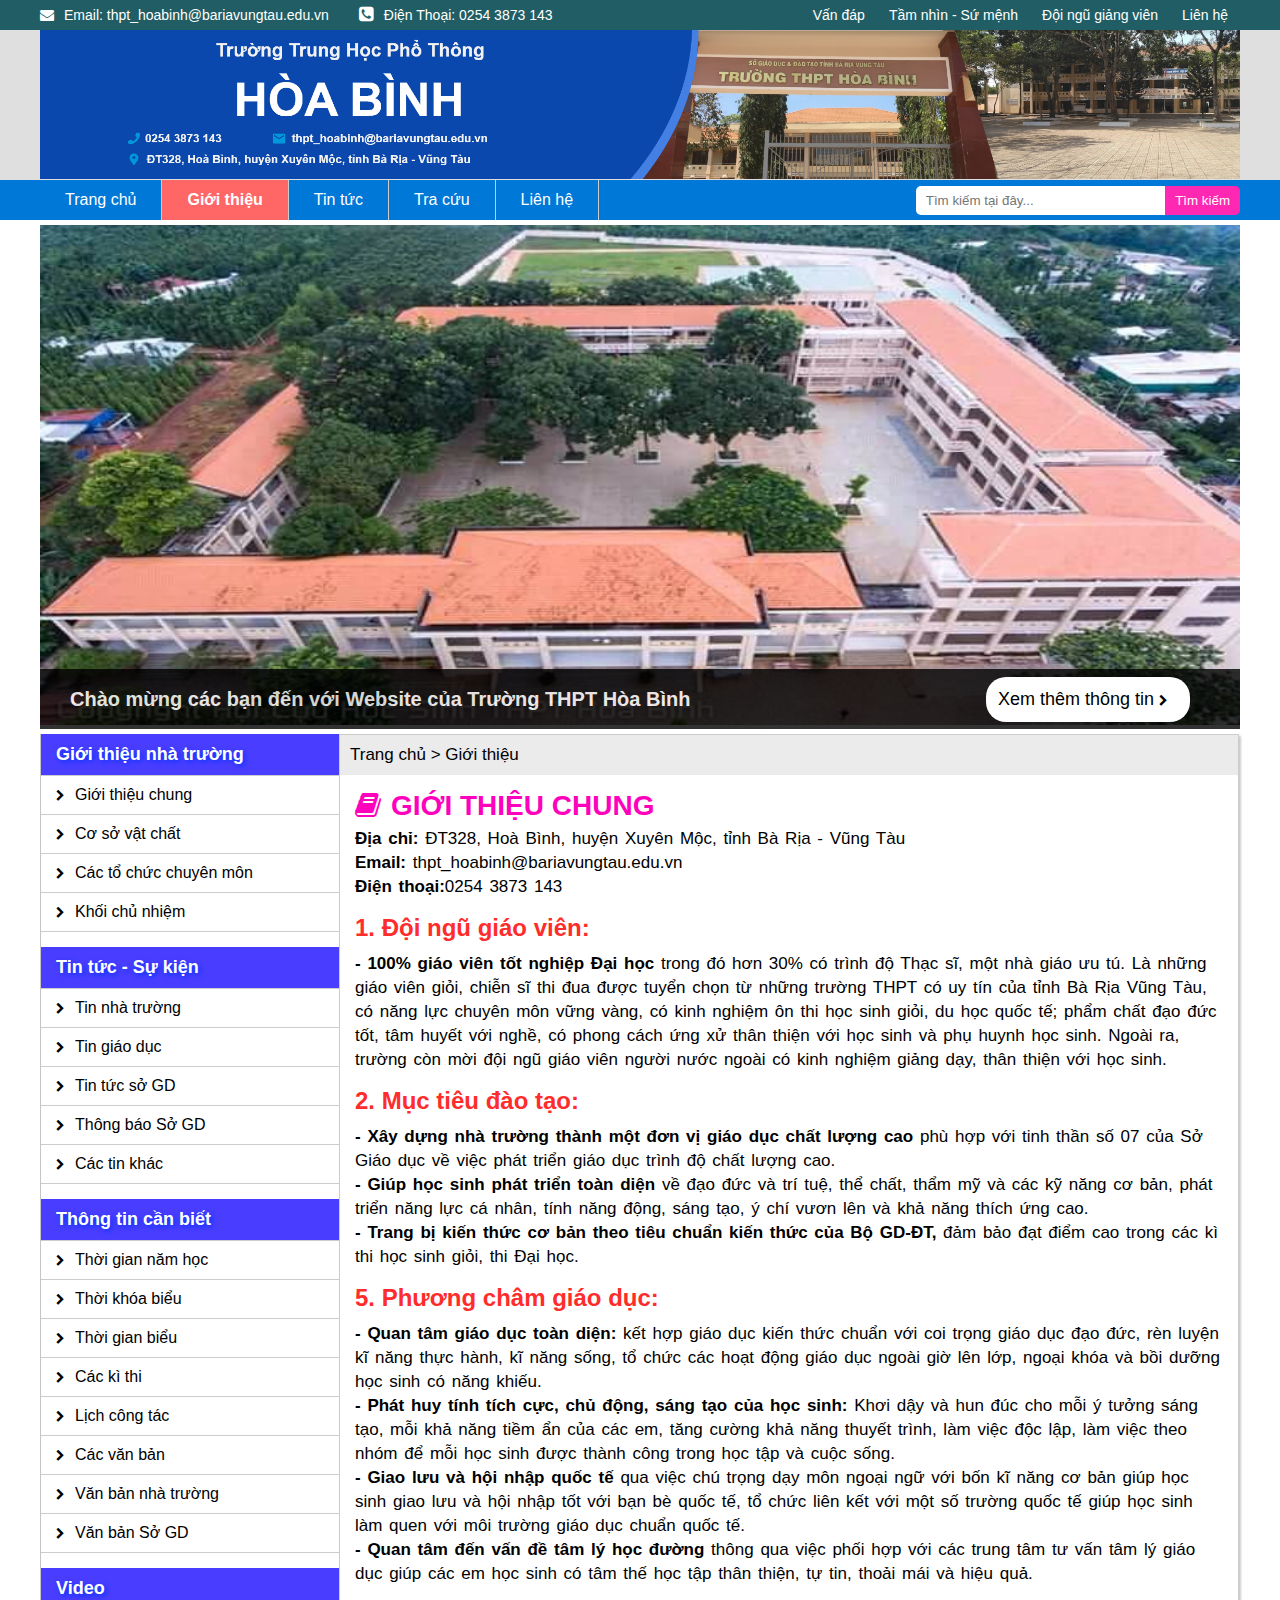
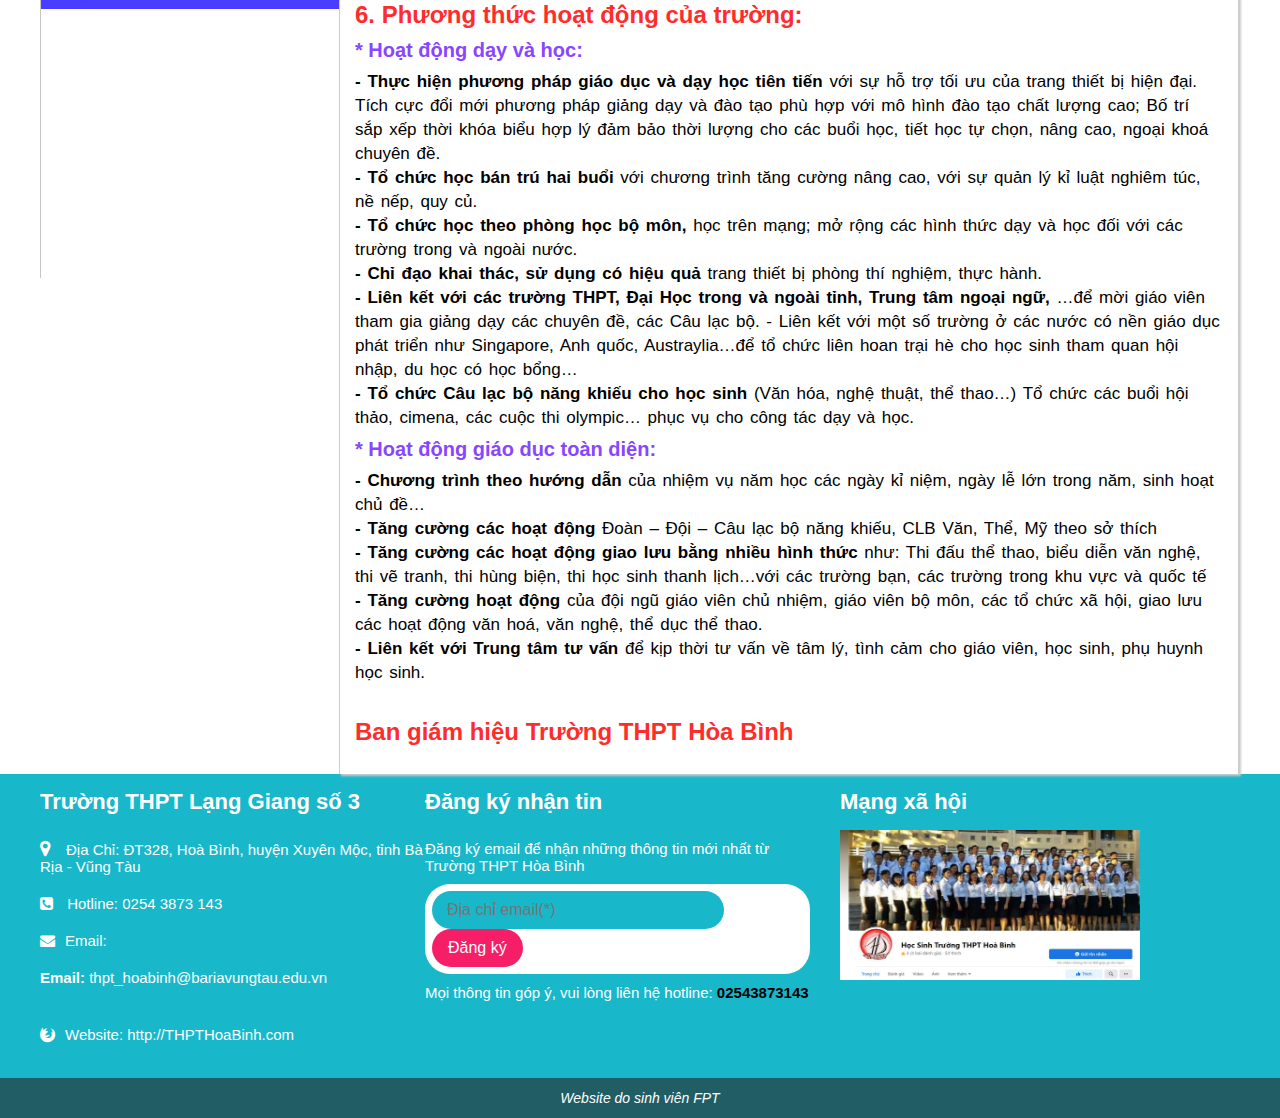
<file: gioi_thieu.html>
<!DOCTYPE html>
<html lang="en">
<head>
	<meta charset="UTF-8">
	<title>Trường THPT Hòa Bình</title>
	<link rel="stylesheet" href="css/style.css">
	<link rel="stylesheet" href="css/gioi_thieu.css">
	<link href="https://stackpath.bootstrapcdn.com/font-awesome/4.7.0/css/font-awesome.min.css" rel="stylesheet" integrity="sha384-wvfXpqpZZVQGK6TAh5PVlGOfQNHSoD2xbE+QkPxCAFlNEevoEH3Sl0sibVcOQVnN" crossorigin="anonymous">
</head>
<body>
	<!-- header -->
	<header>
		<div class="header-t">
			<div class="container">
				<div class="header-t-l">
					<div class="mail">
						<a href="#"><i class="fa fa-envelope"></i><span>Email: thpt_hoabinh@bariavungtau.edu.vn</span></a>
					</div>
					<div class="phone">
						<a href="#"><i style="font-size: 17px;" class="fa fa-phone-square"></i><span>Điện Thoại: 0254 3873 143</span></a>
					</div>
				</div>
				<div class="header-t-r">
					<ul>
						<li><a href="#">Vấn đáp</a></li>
						<li><a href="#">Tầm nhìn - Sứ mệnh</a></li>
						<li><a href="#">Đội ngũ giảng viên</a></li>
						<li><a href="#">Liên hệ</a></li>
					</ul>
				</div>
			</div>
		</div>
		<div class="header-b">
			<div class="container">
				<div style="position: relative;">
					<h1><a href="#"><img src="images/hoabinh.png" width="100%" height="149" ></a></h1>
				</div>
			</div>
		</div>
	</header>
	<!-- end header -->

	<!-- nav -->
	<nav>
		<div class="container">
			<ul>
				<li><a href="index.html">Trang chủ</a></li>
				<li style="font-weight: bold;background: #ff6666;"><a href="gioi_thieu.html">Giới thiệu</a></li>
				<li><a href="tin_tuc.html">Tin tức</a></li>
				<li><a href="tra_cuu.html">Tra cứu</a></li>
				<li><a href="lien_he.html">Liên hệ</a></li>
			</ul>
			<div class="search-box">
				<input type="search" placeholder="Tìm kiếm tại đây...">
				<button>Tìm kiếm</button>
			</div>
		</div>
	</nav>
	<!-- end nav -->

	<!-- slide -->
	<div class="slide">
		<div class="container">
			<div class="img">
				<img src="images/anhtuong.jpg" width="100%" height="500" ></a>
			</div>
			<div class="info">
				<p>Chào mừng các bạn đến với Website của Trường THPT Hòa Bình</p>
			</div>
			<div class="btn">
				<button>Xem thêm thông tin <i style = "font-size: 12px;" class="fa fa-chevron-right"></i></button>
			</div>
		</div>
	</div>
	<!-- end slide -->

	<!-- aside -->
	<div class="container">
		<aside>
			<div class="intro">
				<h3>Giới thiệu nhà trường</h3>
				<div class="list">
					<ul>
						<li><i style = "font-size: 12px;" class="fa fa-chevron-right"></i><a href="#">Giới thiệu chung</a></li>
						<li><i style = "font-size: 12px;" class="fa fa-chevron-right"></i><a href="#">Cơ sở vật chất</a></li>
						<li><i style = "font-size: 12px;" class="fa fa-chevron-right"></i><a href="#">Các tổ chức chuyên môn</a></li>
						<li><i style = "font-size: 12px;" class="fa fa-chevron-right"></i><a href="#">Khối chủ nhiệm</a></li>
					</ul>
				</div>
			</div>
			<div class="news">
				<h3>Tin tức - Sự kiện</h3>
				<div class="list">
					<ul>
						<li><i style = "font-size: 12px;" class="fa fa-chevron-right"></i><a href="#">Tin nhà trường</a></li>
						<li><i style = "font-size: 12px;" class="fa fa-chevron-right"></i><a href="#">Tin giáo dục</a></li>
						<li><i style = "font-size: 12px;" class="fa fa-chevron-right"></i><a href="#">Tin tức sở GD</a></li>
						<li><i style = "font-size: 12px;" class="fa fa-chevron-right"></i><a href="#">Thông báo Sở GD</a></li>
						<li><i style = "font-size: 12px;" class="fa fa-chevron-right"></i><a href="#">Các tin khác</a></li>
					</ul>
				</div>
			</div>
			<div class="info-1">
				<h3>Thông tin cần biết</h3>
				<div class="list">
					<ul>
						<li><i style = "font-size: 12px;" class="fa fa-chevron-right"></i><a href="#">Thời gian năm học</a></li>
						<li><i style = "font-size: 12px;" class="fa fa-chevron-right"></i><a href="#">Thời khóa biểu</a></li>
						<li><i style = "font-size: 12px;" class="fa fa-chevron-right"></i><a href="#">Thời gian biểu</a></li>
						<li><i style = "font-size: 12px;" class="fa fa-chevron-right"></i><a href="#">Các kì thi</a></li>
						<li><i style = "font-size: 12px;" class="fa fa-chevron-right"></i><a href="#">Lịch công tác</a></li>
						<li><i style = "font-size: 12px;" class="fa fa-chevron-right"></i><a href="#">Các văn bản</a></li>
						<li><i style = "font-size: 12px;" class="fa fa-chevron-right"></i><a href="#">Văn bản nhà trường</a></li>
						<li><i style = "font-size: 12px;" class="fa fa-chevron-right"></i><a href="#">Văn bản Sở GD</a></li>
					</ul>
				</div>
			</div>
			<div class="video">
				<h3>Video</h3>
				<iframe width="298" height="250" src="https://www.youtube.com/embed/NlWJilxlLaU" title="YouTube video player" frameborder="0" allow="accelerometer; autoplay; clipboard-write; encrypted-media; gyroscope; picture-in-picture" allowfullscreen></iframe>
			</div>
			<!-- <div class="ads">
				<img src="images/ads.png">
			</div> -->
		</aside>
	</div>
	<!-- end aside -->

	<!-- arrticle -->
	<div class="container">
		<article>
			<div class="breadcrumbs">
				Trang chủ > Giới thiệu
				</div>
			<div class="align">
			<div>
        		<h4><i class="fa fa-book"></i>GIỚI THIỆU CHUNG</h4>
        		<p><b>Địa chỉ:</b> ĐT328, Hoà Bình, huyện Xuyên Mộc, tỉnh Bà Rịa - Vũng Tàu</p>
            	<p><b>Email:</b> thpt_hoabinh@bariavungtau.edu.vn</p>
            	<p><b>Điện thoại:</b>0254 3873 143</p>
            	<h5>1. Đội ngũ giáo viên:</h5>
            	<p><b>- 100% giáo viên tốt nghiệp Đại học</b> trong đó hơn 30% có trình độ Thạc sĩ, một nhà giáo ưu tú. Là những giáo viên giỏi, chiễn sĩ thi đua được tuyển chọn từ những trường THPT có uy tín của tỉnh Bà Rịa Vũng Tàu, có năng lực chuyên môn vững vàng, có kinh nghiệm ôn thi học sinh giỏi, du học quốc tế; phẩm chất đạo đức tốt, tâm huyết với nghề, có phong cách ứng xử thân thiện với học sinh và phụ huynh học sinh. Ngoài ra, trường còn mời đội ngũ giáo viên người nước ngoài có kinh nghiệm giảng dạy, thân thiện với học sinh.</p>
            	<h5>2. Mục tiêu đào tạo:</h5>
            	<p><b>- Xây dựng nhà trường thành một đơn vị giáo dục chất lượng cao</b> phù hợp với tinh thần số 07 của Sở Giáo dục về việc phát triển giáo dục trình độ chất lượng cao.</p>
            	<p><b>- Giúp học sinh phát triển toàn diện</b> về đạo đức và trí tuệ, thể chất, thẩm mỹ và các kỹ năng cơ bản, phát triển năng lực cá nhân, tính năng động, sáng tạo, ý chí vươn lên và khả năng thích ứng cao.</p>
            	<p><b>- Trang bị kiến thức cơ bản theo tiêu chuẩn kiến thức của Bộ GD-ĐT, </b>đảm bảo đạt điểm cao trong các kì thi học sinh giỏi, thi Đại học. </p>

            	<h5>5. Phương châm giáo dục:</h5>
            	<p><b>- Quan tâm giáo dục toàn diện:</b> kết hợp giáo dục kiến thức chuẩn với coi trọng giáo dục đạo đức, rèn luyện kĩ năng thực hành, kĩ năng sống, tổ chức các hoạt động giáo dục ngoài giờ lên lớp, ngoại khóa và bồi dưỡng học sinh có năng khiếu.</p>
            	<p><b>- Phát huy tính tích cực, chủ động, sáng tạo của học sinh:</b> Khơi dậy và hun đúc cho mỗi ý tưởng sáng tạo, mỗi khả năng tiềm ẩn của các em, tăng cường khả năng thuyết trình, làm việc độc lập, làm việc theo nhóm để mỗi học sinh được thành công trong học tập và cuộc sống.</p>
            	<p><b>- Giao lưu và hội nhập quốc tế</b> qua việc chú trọng dạy môn ngoại ngữ với bốn kĩ năng cơ bản giúp học sinh giao lưu và hội nhập tốt với bạn bè quốc tế, tổ chức liên kết với một số trường quốc tế giúp học sinh làm quen với môi trường giáo dục chuẩn quốc tế.</p>
            	<p><b>- Quan tâm đến vấn đề tâm lý học đường</b> thông qua việc phối hợp với các trung tâm tư vấn tâm lý giáo dục giúp các em học sinh có tâm thế học tập thân thiện, tự tin, thoải mái và hiệu quả.</p>

            	<h5>6. Phương thức hoạt động của trường:</h5>
            	<h6>* Hoạt động dạy và học:</h6>
            	<p><b>- Thực hiện phương pháp giáo dục và dạy học tiên tiến</b> với sự hỗ trợ tối ưu của trang thiết bị hiện đại. Tích cực đổi mới phương pháp giảng dạy và đào tạo phù hợp với mô hình đào tạo chất lượng cao; Bố trí sắp xếp thời khóa biểu hợp lý đảm bảo thời lượng cho các buổi học, tiết học tự chọn, nâng cao, ngoại khoá chuyên đề.</p>
            	<p><b>- Tổ chức học bán trú hai buổi</b> với chương trình tăng cường nâng cao, với sự quản lý kỉ luật nghiêm túc, nề nếp, quy củ.</p>
            	<p><b>- Tổ chức học theo phòng học bộ môn,</b> học trên mạng; mở rộng các hình thức dạy và học đối với các trường trong và ngoài nước.</p>
            	<p><b>- Chỉ đạo khai thác, sử dụng có hiệu quả</b> trang thiết bị phòng thí nghiệm, thực hành.</p>
            	<p><b>- Liên kết với các trường THPT, Đại Học trong và ngoài tỉnh, Trung tâm ngoại ngữ,</b> …để mời giáo viên tham gia giảng dạy các chuyên đề, các Câu lạc bộ. - Liên kết với một số trường ở các nước có nền giáo dục phát triển như Singapore, Anh quốc, Austraylia…để tổ chức liên hoan trại hè cho học sinh tham quan hội nhập, du học có học bổng…</p>
            	<p><b>- Tổ chức Câu lạc bộ năng khiếu cho học sinh</b> (Văn hóa, nghệ thuật, thể thao…) Tổ chức các buổi hội thảo, cimena, các cuộc thi olympic… phục vụ cho công tác dạy và học.</p>

            	<h6>* Hoạt động giáo dục toàn diện:</h6>
            	<p><b>- Chương trình theo hướng dẫn</b> của nhiệm vụ năm học các ngày kỉ niệm, ngày lễ lớn trong năm, sinh hoạt chủ đề…</p>
            	<p><b>- Tăng cường các hoạt động</b> Đoàn – Đội – Câu lạc bộ năng khiếu, CLB Văn, Thể, Mỹ theo sở thích</p>
            	<p><b>- Tăng cường các hoạt động giao lưu bằng nhiều hình thức</b> như: Thi đấu thể thao, biểu diễn văn nghệ, thi vẽ tranh, thi hùng biện, thi học sinh thanh lịch…với các trường bạn, các trường trong khu vực và quốc tế</p>
            	<p><b>- Tăng cường hoạt động</b> của đội ngũ giáo viên chủ nhiệm, giáo viên bộ môn, các tổ chức xã hội, giao lưu các hoạt động văn hoá, văn nghệ, thể dục thể thao.</p>
            	<p><b>- Liên kết với Trung tâm tư vấn</b> để kịp thời tư vấn về tâm lý, tình cảm cho giáo viên, học sinh, phụ huynh học sinh.</p>
            	</br>
            	<h5>Ban giám hiệu Trường THPT Hòa Bình</h5> </br>
        	</p>
			</div>
		</article>
	</div>
	<!-- end article -->

	<!-- footer -->
	<footer>
		<div class="footer-t">
			<div class="container">
				<div class="info-2">
					<h4>Trường THPT Lạng Giang số 3</h4>
					<p><i style = "font-size: 18px; margin-right: 16px;" class="fa fa-map-marker"></i>Địa Chỉ: ĐT328, Hoà Bình, huyện Xuyên Mộc, tỉnh Bà Rịa - Vũng Tàu</p>
					<p><i class="fa fa-phone-square"></i> Hotline: 0254 3873 143</p>
					<p><i class="fa fa-envelope"></i>Email:             	<p><b>Email:</b> thpt_hoabinh@bariavungtau.edu.vn</p>
				</p>
					<p><i class="fa fa-firefox"></i>Website: http://THPTHoaBinh.com</p>
				</div>
				<div class="regist">
					<h4>Đăng ký nhận tin</h4>
					<p>Đăng ký email để nhận những thông tin mới nhất từ Trường THPT Hòa Bình </p>
					<div class="btn-1">
						<input type="email" value size = "26" placeholder="Địa chỉ email(*)">
						<button>Đăng ký</button>
					</div>
					<p>Mọi thông tin góp ý, vui lòng liên hệ hotline: <span style="font-weight: bold; color: #000;"> 02543873143</span></p>
				</div>
			</div>
			<div class="social">
				<h4>Mạng xã hội</h4>
				<img src="images/fb.jpg" width="300" height="150" >
			</div>
		</div>
		<div class="footer-b">
			<p>Website do sinh viên FPT</p>
		</div>
	</footer>
	<!-- end footer -->
</body>
</html>
</file>
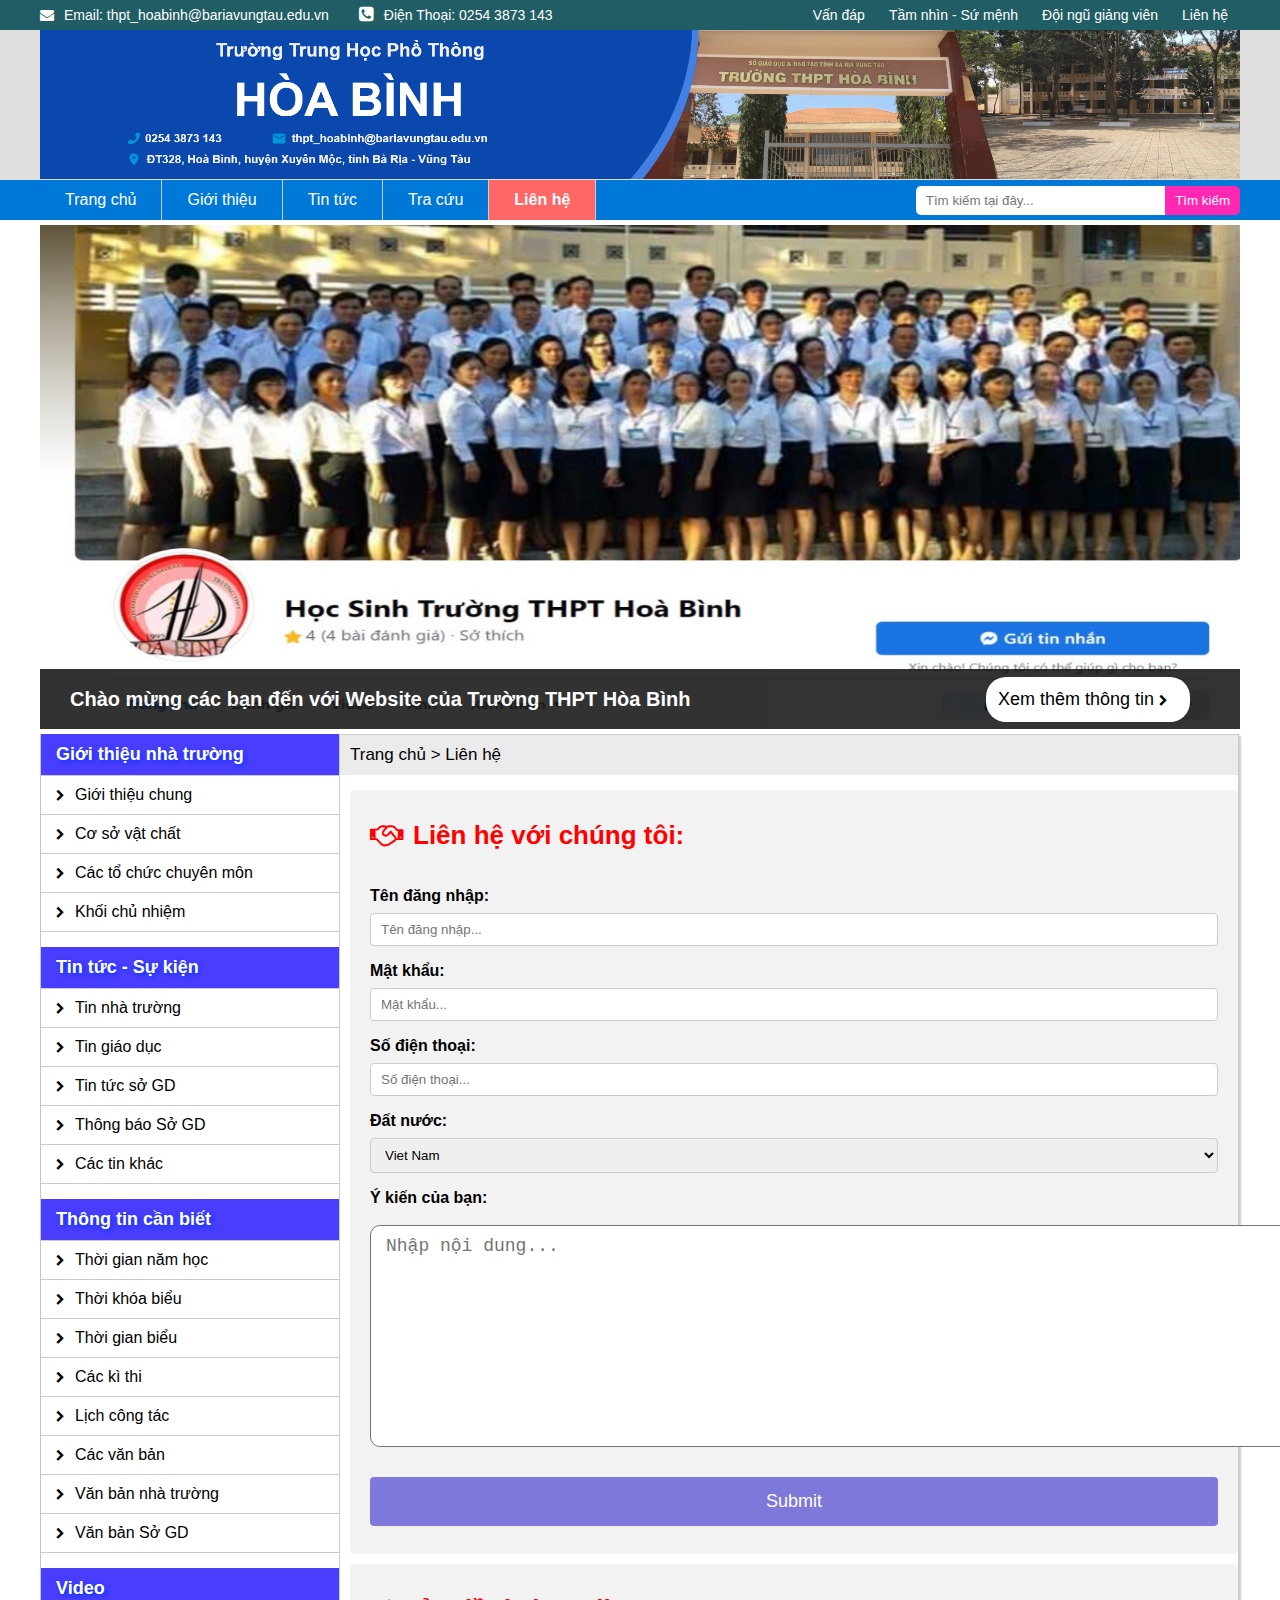
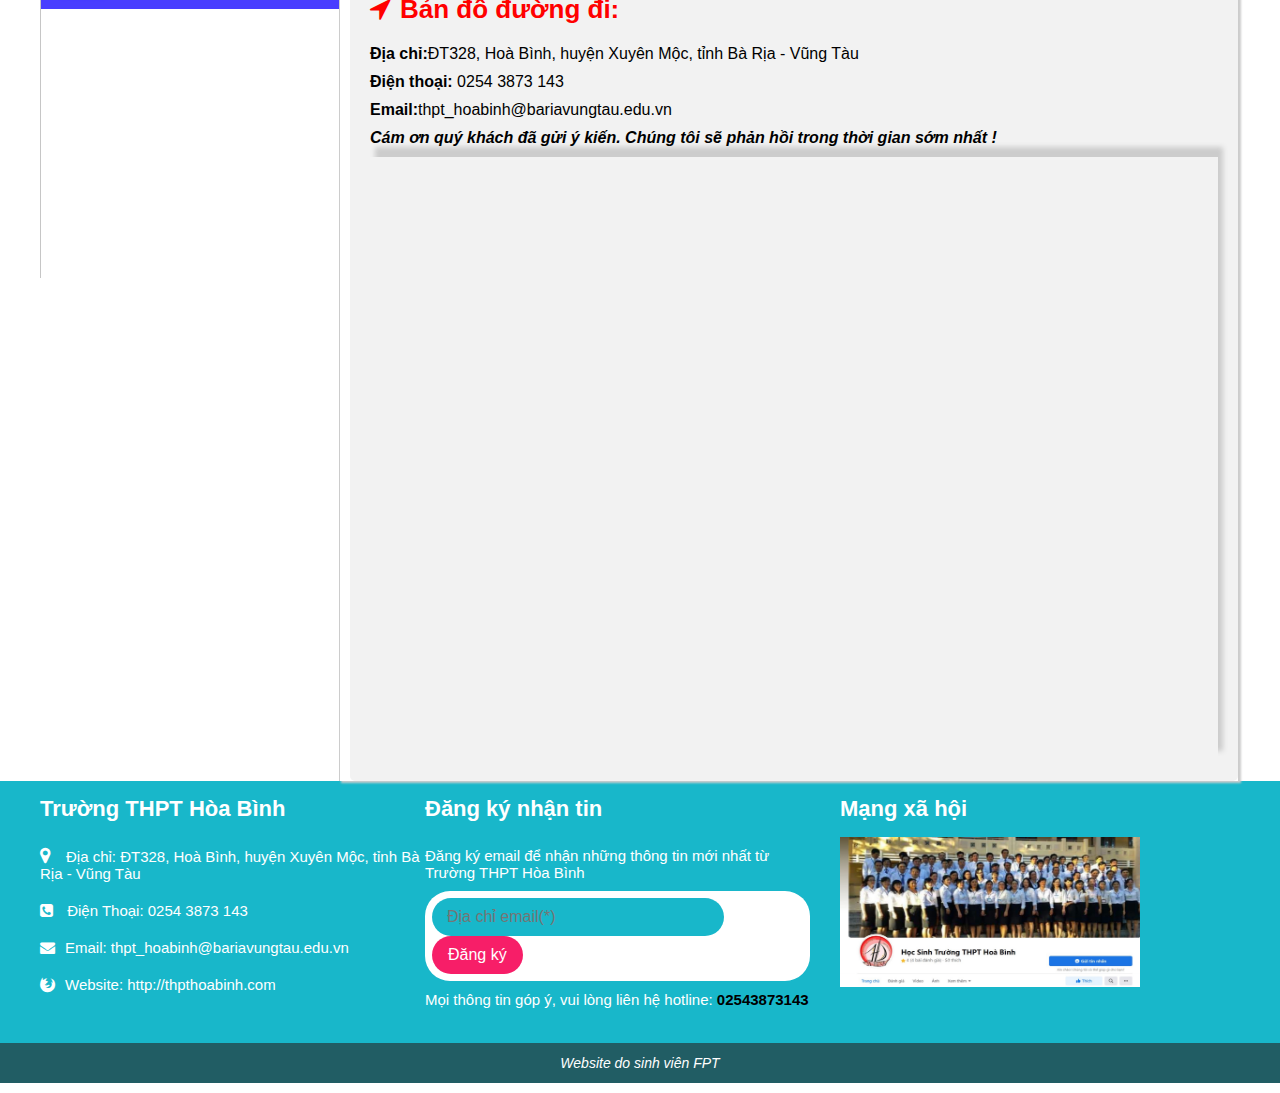
<file: lien_he.html>
<!DOCTYPE html>
<html lang="en">
<head>
	<meta charset="UTF-8">
	<title>Trường THPT Hòa Bình</title>
	<link rel="stylesheet" href="css/style.css">
	<link rel="stylesheet" href="css/lien_he.css">
	<link href="https://stackpath.bootstrapcdn.com/font-awesome/4.7.0/css/font-awesome.min.css" rel="stylesheet" integrity="sha384-wvfXpqpZZVQGK6TAh5PVlGOfQNHSoD2xbE+QkPxCAFlNEevoEH3Sl0sibVcOQVnN" crossorigin="anonymous">
</head>
<body>
	<!-- header -->
	<header>
		<div class="header-t">
			<div class="container">
				<div class="header-t-l">
					<div class="mail">
						<a href="#"><i class="fa fa-envelope"></i><span>Email: thpt_hoabinh@bariavungtau.edu.vn</span></a>
					</div>
					<div class="phone">
						<a href="#"><i style="font-size: 17px;" class="fa fa-phone-square"></i><span>Điện Thoại: 0254 3873 143</span></a>
					</div>
				</div>
				<div class="header-t-r">
					<ul>
						<li><a href="#">Vấn đáp</a></li>
						<li><a href="#">Tầm nhìn - Sứ mệnh</a></li>
						<li><a href="#">Đội ngũ giảng viên</a></li>
						<li><a href="#">Liên hệ</a></li>
					</ul>
				</div>
			</div>
		</div>
		<div class="header-b">
			<div class="container">
				<div style="position: relative;">
					<h1><a href="#"><img src="images/hoabinh.png" width="100%" height="149" ></a></h1>
				</div>
			</div>
		</div>
	</header>
	<!-- end header -->

	<!-- nav -->
	<nav>
		<div class="container">
			<ul>
				<li><a href="index.html">Trang chủ</a></li>
				<li><a href="gioi_thieu.html">Giới thiệu</a></li>
				<li><a href="tin_tuc.html">Tin tức</a></li>
				<li><a href="tra_cuu.html">Tra cứu</a></li>
				<li style="font-weight: bold;background: #ff6666;"><a href="#">Liên hệ</a></li>
			</ul>
			<div class="search-box">
				<input type="search" placeholder="Tìm kiếm tại đây...">
				<button>Tìm kiếm</button>
			</div>
		</div>
	</nav>
	<!-- end nav -->

	<!-- slide -->
	<div class="slide">
		<div class="container">
			<div class="img">
				<img src="images/fb.jpg" width="100%" height="500" >
			</div>
			<div class="info">
				<p>Chào mừng các bạn đến với Website của Trường THPT Hòa Bình</p>
			</div>
			<div class="btn">
				<button>Xem thêm thông tin <i style = "font-size: 12px;" class="fa fa-chevron-right"></i></button>
			</div>
		</div>
	</div>
	<!-- end slide -->

	<!-- aside -->
	<div class="container">
		<aside>
			<div class="intro">
				<h3>Giới thiệu nhà trường</h3>
				<div class="list">
					<ul>
						<li><i style = "font-size: 12px;" class="fa fa-chevron-right"></i><a href="#">Giới thiệu chung</a></li>
						<li><i style = "font-size: 12px;" class="fa fa-chevron-right"></i><a href="#">Cơ sở vật chất</a></li>
						<li><i style = "font-size: 12px;" class="fa fa-chevron-right"></i><a href="#">Các tổ chức chuyên môn</a></li>
						<li><i style = "font-size: 12px;" class="fa fa-chevron-right"></i><a href="#">Khối chủ nhiệm</a></li>
					</ul>
				</div>
			</div>
			<div class="news">
				<h3>Tin tức - Sự kiện</h3>
				<div class="list">
					<ul>
						<li><i style = "font-size: 12px;" class="fa fa-chevron-right"></i><a href="#">Tin nhà trường</a></li>
						<li><i style = "font-size: 12px;" class="fa fa-chevron-right"></i><a href="#">Tin giáo dục</a></li>
						<li><i style = "font-size: 12px;" class="fa fa-chevron-right"></i><a href="#">Tin tức sở GD</a></li>
						<li><i style = "font-size: 12px;" class="fa fa-chevron-right"></i><a href="#">Thông báo Sở GD</a></li>
						<li><i style = "font-size: 12px;" class="fa fa-chevron-right"></i><a href="#">Các tin khác</a></li>
					</ul>
				</div>
			</div>
			<div class="info-1">
				<h3>Thông tin cần biết</h3>
				<div class="list">
					<ul>
						<li><i style = "font-size: 12px;" class="fa fa-chevron-right"></i><a href="#">Thời gian năm học</a></li>
						<li><i style = "font-size: 12px;" class="fa fa-chevron-right"></i><a href="#">Thời khóa biểu</a></li>
						<li><i style = "font-size: 12px;" class="fa fa-chevron-right"></i><a href="#">Thời gian biểu</a></li>
						<li><i style = "font-size: 12px;" class="fa fa-chevron-right"></i><a href="#">Các kì thi</a></li>
						<li><i style = "font-size: 12px;" class="fa fa-chevron-right"></i><a href="#">Lịch công tác</a></li>
						<li><i style = "font-size: 12px;" class="fa fa-chevron-right"></i><a href="#">Các văn bản</a></li>
						<li><i style = "font-size: 12px;" class="fa fa-chevron-right"></i><a href="#">Văn bản nhà trường</a></li>
						<li><i style = "font-size: 12px;" class="fa fa-chevron-right"></i><a href="#">Văn bản Sở GD</a></li>
					</ul>
				</div>
			</div>
			<div class="video">
				<h3>Video</h3>
				<iframe width="298" height="250" src="https://www.youtube.com/embed/X9PGKEo_TRs?start=1" title="YouTube video player" frameborder="0" allow="accelerometer; autoplay; clipboard-write; encrypted-media; gyroscope; picture-in-picture" allowfullscreen></iframe>
			</div>
			<!-- <div class="ads">
				<img src="images/ads.png">
			</div> -->
		</aside>
	</div>
	<!-- end aside -->

	<!-- arrticle -->
	<div class="container">
		<article>
			<div class="breadcrumbs">
				Trang chủ > Liên hệ
			</div>
			<div class="contact1">
				<h4><i class="fa fa-handshake-o"></i>Liên hệ với chúng tôi:</h4><br>
				
			  <form action="/login.html">
			    <label for="fname">Tên đăng nhập:</label>
			    <input type="text" id="fname" name="firstname" placeholder="Tên đăng nhập...">
				<br>
			    <label for="lname">Mật khẩu:</label>
			    <input type="text" id="lname" name="lastname" placeholder="Mật khẩu...">
				<br>
				<label for="lphone">Số điện thoại:</label>
			    <input type="text" id="lname" name="phonenumber" placeholder="Số điện thoại..."><br>
			    <label for="country">Đất nước:</label>
			    <select id="country" name="country">
			      <option value="vietnam">Viet Nam</option>
			      <option value="canada">Canada</option>
			      <option value="usa">USA</option>
			    </select><br>
			    <label for="note" place>Ý kiến của bạn:</label><br><br>
			  	<textarea name="message" rows="10" cols="80" placeholder="Nhập nội dung..."></textarea>
  				<br><br>
			    <input type="submit" value="Submit">
			  </form>
			</div>
			<div class="contact2">
				<h4><i class="fa fa-location-arrow"></i>Bản đồ đường đi:</h4>
				<p><span>Địa chỉ:</span>ĐT328, Hoà Bình, huyện Xuyên Mộc, tỉnh Bà Rịa - Vũng Tàu</p>
				<p><span>Điện thoại:</span> 0254 3873 143</p>
				<p><span>Email:</span>thpt_hoabinh@bariavungtau.edu.vn</p>
				<p><b><i>Cám ơn quý khách đã gửi ý kiến. Chúng tôi sẽ phản hồi trong thời gian sớm nhất !</i></b></p>
				<div class="map">
					<iframe src="https://www.google.com/maps/embed?pb=!1m18!1m12!1m3!1d3921.534063111311!2d107.37502541474755!3d10.615555292430816!2m3!1f0!2f0!3f0!3m2!1i1024!2i768!4f13.1!3m3!1m2!1s0x3175a6869e2e7d77%3A0xc1982a76db3504bb!2zVHLGsOG7nW5nIFRIUFQgSMOyYSBCw6xuaA!5e0!3m2!1sen!2sus!4v1642241911100!5m2!1sen!2sus" width="850" height="600" style="border:0;" allowfullscreen="" loading="lazy"></iframe>
				</div>
			</div>
		</article>
	</div>
	<!-- end article -->

	<!-- footer -->
	<footer>
		<div class="footer-t">
			<div class="container">
				<div class="info-2">
					<h4>Trường THPT Hòa Bình</h4>
					<p><i style = "font-size: 18px; margin-right: 16px;" class="fa fa-map-marker"></i>Địa chỉ: ĐT328, Hoà Bình, huyện Xuyên Mộc, tỉnh Bà Rịa - Vũng Tàu</p>
					<p><i class="fa fa-phone-square"></i> Điện Thoại: 0254 3873 143</p>
					<p><i class="fa fa-envelope"></i>Email: thpt_hoabinh@bariavungtau.edu.vn</p>
					<p><i class="fa fa-firefox"></i>Website: http://thpthoabinh.com</p>
				</div>
				<div class="regist">
					<h4>Đăng ký nhận tin</h4>
					<p>Đăng ký email để nhận những thông tin mới nhất từ Trường THPT Hòa Bình</p>
					<div class="btn-1">
						<input type="email" value size = "26" placeholder="Địa chỉ email(*)">
						<button>Đăng ký</button>
					</div>
					<p>Mọi thông tin góp ý, vui lòng liên hệ hotline: <span style="font-weight: bold; color: #000;">02543873143</span></p>
				</div>
				<div class="social">
					<h4>Mạng xã hội</h4>
					<img src="images/fb.jpg" width="300" height="150" >
				</div>
			</div>
		</div>
		<div class="footer-b">
			<p>Website do sinh viên FPT</p>
		</div>
	</footer>
	<!-- end footer -->
</body>
</html>
</file>
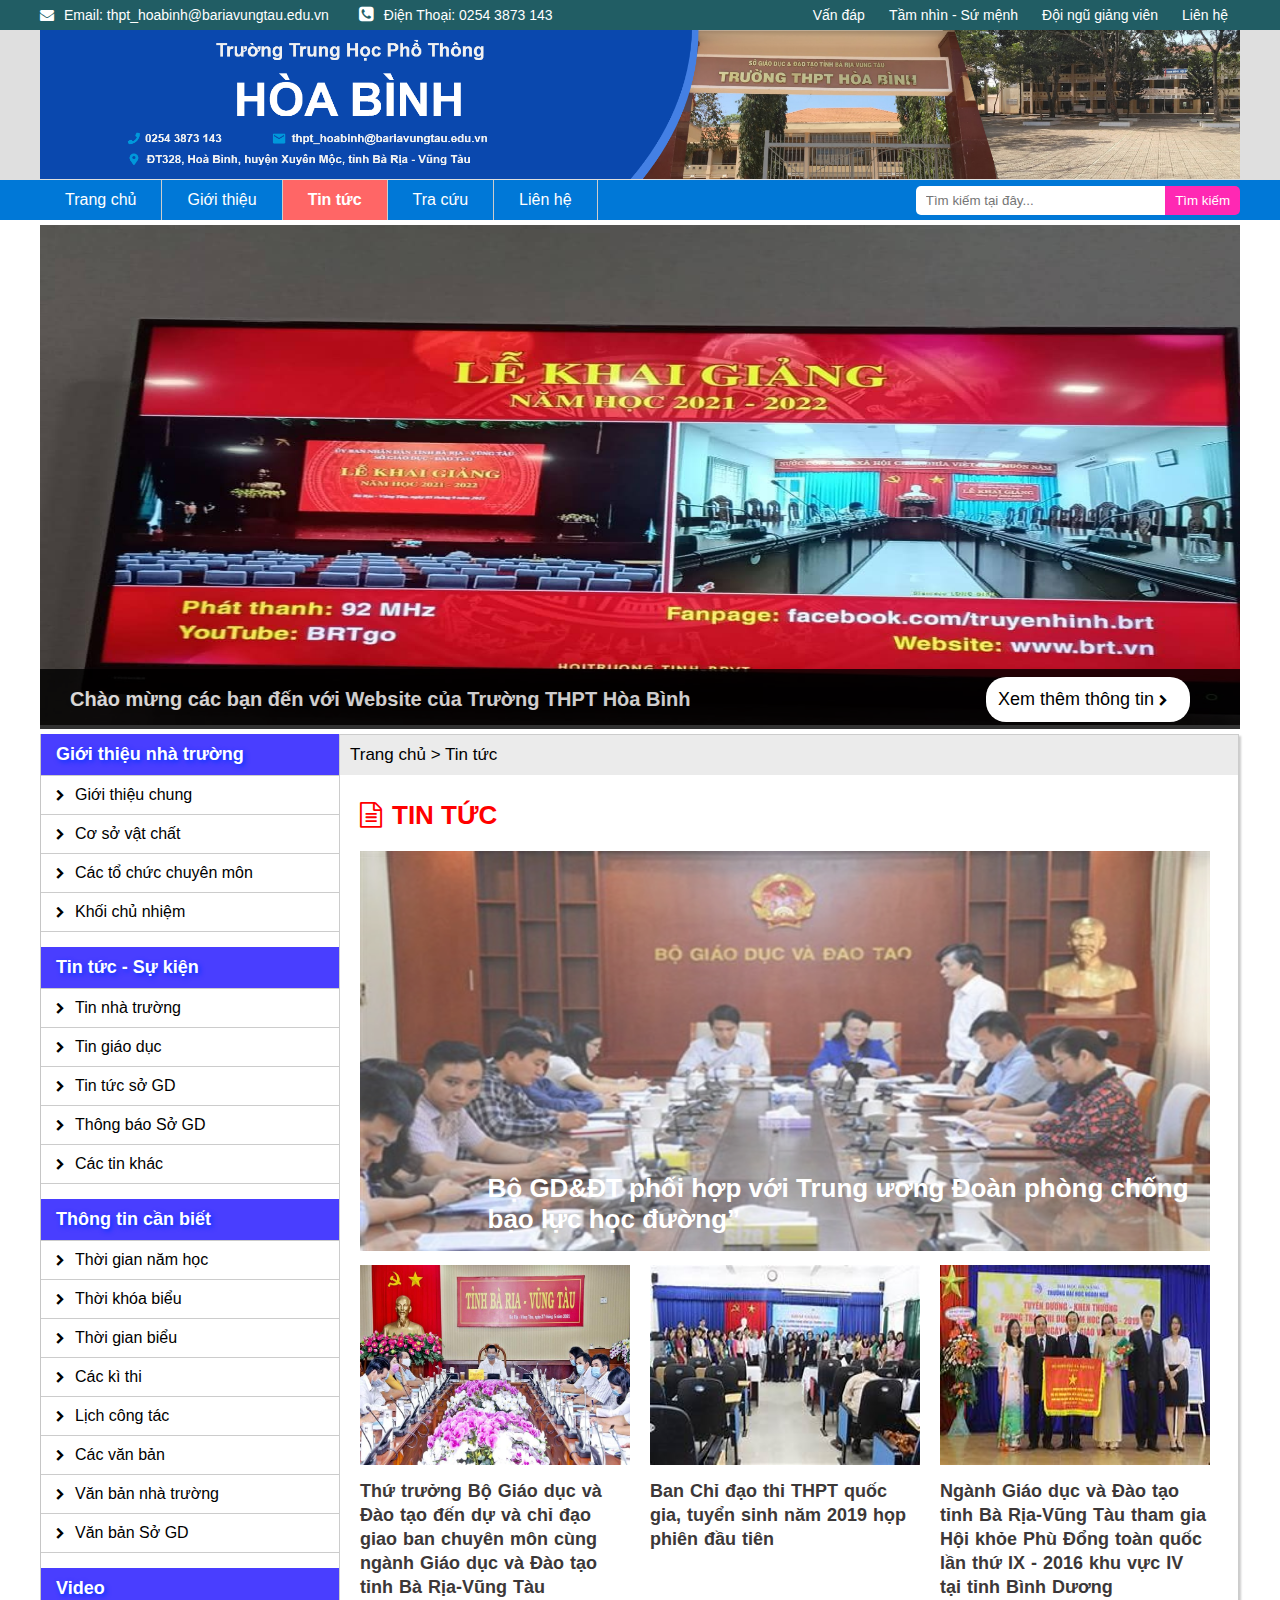
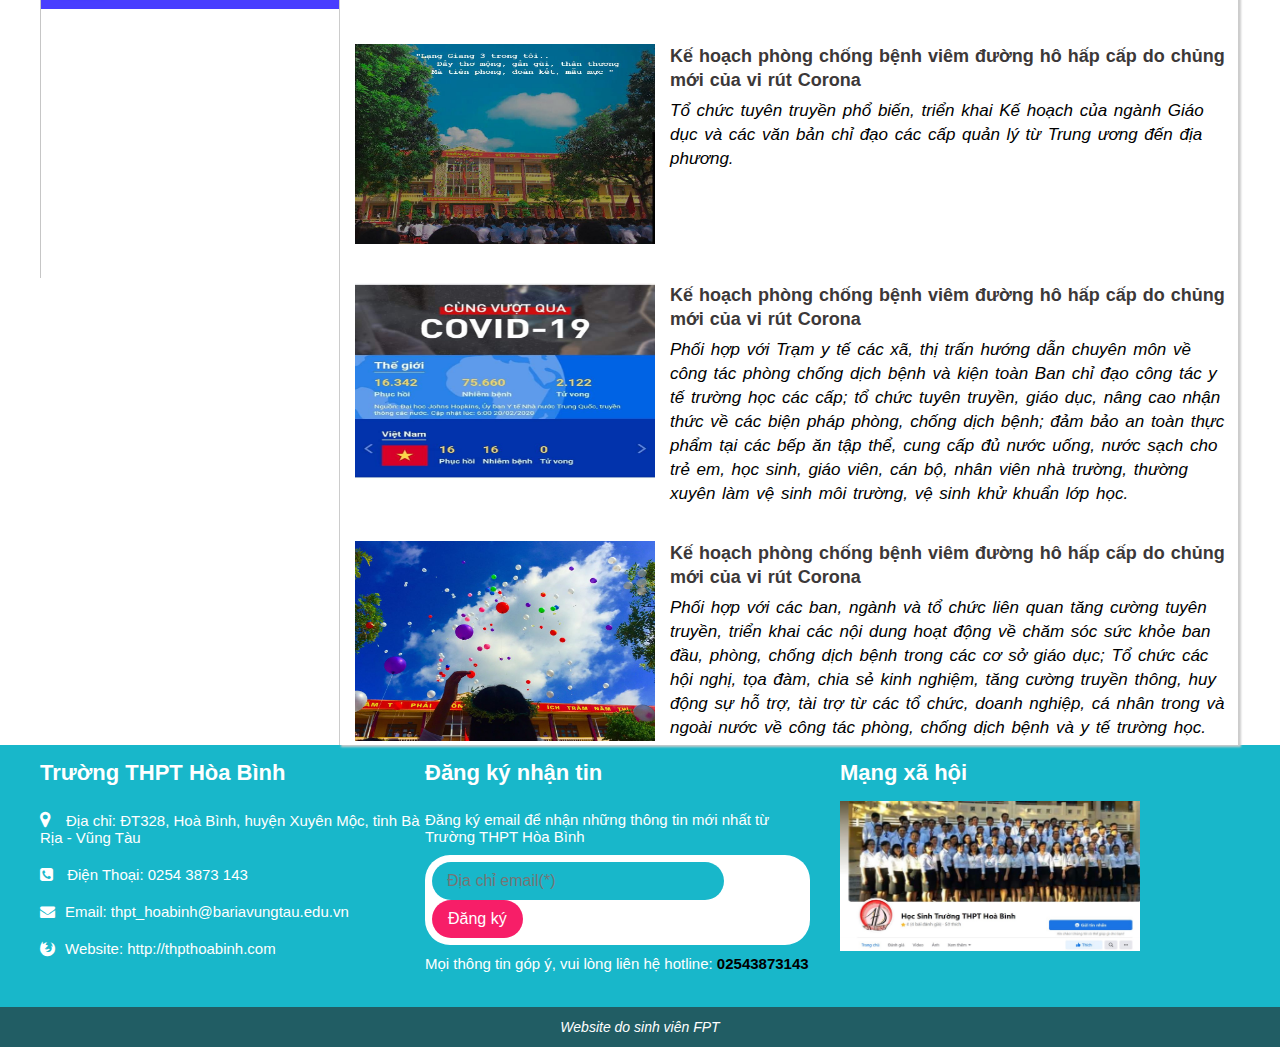
<file: tin_tuc.html>
<!DOCTYPE html>
<html lang="en">
<head>
	<meta charset="UTF-8">
	<title>Trường THPT Hòa Bình</title>
	<link rel="stylesheet" href="css/style.css">
	<link rel="stylesheet" href="css/tin_tuc.css">
	<link href="https://stackpath.bootstrapcdn.com/font-awesome/4.7.0/css/font-awesome.min.css" rel="stylesheet" integrity="sha384-wvfXpqpZZVQGK6TAh5PVlGOfQNHSoD2xbE+QkPxCAFlNEevoEH3Sl0sibVcOQVnN" crossorigin="anonymous">
</head>
<body>
	<!-- header -->
	<header>
		<div class="header-t">
			<div class="container">
				<div class="header-t-l">
					<div class="mail">
						<a href="#"><i class="fa fa-envelope"></i><span>Email: thpt_hoabinh@bariavungtau.edu.vn</span></a>
					</div>
					<div class="phone">
						<a href="#"><i style="font-size: 17px;" class="fa fa-phone-square"></i><span>Điện Thoại: 0254 3873 143</span></a>
					</div>
				</div>
				<div class="header-t-r">
					<ul>
						<li><a href="#">Vấn đáp</a></li>
						<li><a href="#">Tầm nhìn - Sứ mệnh</a></li>
						<li><a href="#">Đội ngũ giảng viên</a></li>
						<li><a href="#">Liên hệ</a></li>
					</ul>
				</div>
			</div>
		</div>
		<div class="header-b">
			<div class="container">
				<div style="position: relative;">
					<img src="images/hoabinh.png" width="100%" height="149">
				</div>
			</div>
		</div>
	</header>
	<!-- end header -->

	<!-- nav -->
	<nav>
		<div class="container">
			<ul>
				<li><a href="index.html">Trang chủ</a></li>
				<li><a href="gioi_thieu.html">Giới thiệu</a></li>
				<li style="font-weight: bold;background: #ff6666;"><a href="tin_tuc.html">Tin tức</a></li>
				<li><a href="tra_cuu.html">Tra cứu</a></li>
				<li><a href="lien_he.html">Liên hệ</a></li>
			</ul>
			<div class="search-box">
				<input type="search" placeholder="Tìm kiếm tại đây...">
				<button>Tìm kiếm</button>
			</div>
		</div>
	</nav>
	<!-- end nav -->

	<!-- slide -->
	<div class="slide">
		<div class="container">
			<div class="img">
				<img src="images/anhanh2.jpg" width="100%" height="500">
			</div>
			<div class="info">
				<p>Chào mừng các bạn đến với Website của Trường THPT Hòa Bình</p>
			</div>
			<div class="btn">
				<button>Xem thêm thông tin <i style = "font-size: 12px;" class="fa fa-chevron-right"></i></button>
			</div>
		</div>
	</div>
	<!-- end slide -->

	<!-- aside -->
	<div class="container">
		<aside>
			<div class="intro">
				<h3>Giới thiệu nhà trường</h3>
				<div class="list">
					<ul>
						<li><i style = "font-size: 12px;" class="fa fa-chevron-right"></i><a href="#">Giới thiệu chung</a></li>
						<li><i style = "font-size: 12px;" class="fa fa-chevron-right"></i><a href="#">Cơ sở vật chất</a></li>
						<li><i style = "font-size: 12px;" class="fa fa-chevron-right"></i><a href="#">Các tổ chức chuyên môn</a></li>
						<li><i style = "font-size: 12px;" class="fa fa-chevron-right"></i><a href="#">Khối chủ nhiệm</a></li>
					</ul>
				</div>
			</div>
			<div class="news">
				<h3>Tin tức - Sự kiện</h3>
				<div class="list">
					<ul>
						<li><i style = "font-size: 12px;" class="fa fa-chevron-right"></i><a href="#">Tin nhà trường</a></li>
						<li><i style = "font-size: 12px;" class="fa fa-chevron-right"></i><a href="#">Tin giáo dục</a></li>
						<li><i style = "font-size: 12px;" class="fa fa-chevron-right"></i><a href="#">Tin tức sở GD</a></li>
						<li><i style = "font-size: 12px;" class="fa fa-chevron-right"></i><a href="#">Thông báo Sở GD</a></li>
						<li><i style = "font-size: 12px;" class="fa fa-chevron-right"></i><a href="#">Các tin khác</a></li>
					</ul>
				</div>
			</div>
			<div class="info-1">
				<h3>Thông tin cần biết</h3>
				<div class="list">
					<ul>
						<li><i style = "font-size: 12px;" class="fa fa-chevron-right"></i><a href="#">Thời gian năm học</a></li>
						<li><i style = "font-size: 12px;" class="fa fa-chevron-right"></i><a href="#">Thời khóa biểu</a></li>
						<li><i style = "font-size: 12px;" class="fa fa-chevron-right"></i><a href="#">Thời gian biểu</a></li>
						<li><i style = "font-size: 12px;" class="fa fa-chevron-right"></i><a href="#">Các kì thi</a></li>
						<li><i style = "font-size: 12px;" class="fa fa-chevron-right"></i><a href="#">Lịch công tác</a></li>
						<li><i style = "font-size: 12px;" class="fa fa-chevron-right"></i><a href="#">Các văn bản</a></li>
						<li><i style = "font-size: 12px;" class="fa fa-chevron-right"></i><a href="#">Văn bản nhà trường</a></li>
						<li><i style = "font-size: 12px;" class="fa fa-chevron-right"></i><a href="#">Văn bản Sở GD</a></li>
					</ul>
				</div>
			</div>
			<div class="video">
				<h3>Video</h3>
				<iframe width="297" height="250" src="https://www.youtube.com/embed/Z3Unl2Od5iQ?start=1" title="YouTube video player" frameborder="0" allow="accelerometer; autoplay; clipboard-write; encrypted-media; gyroscope; picture-in-picture" allowfullscreen></iframe>
			</div>
			<!-- <div class="ads">
				<img src="images/ads.png">
			</div> -->
		</aside>
	</div>
	<!-- end aside -->

	<!-- arrticle -->
	<div class="container">
		<article>
			<div class="breadcrumbs">
				Trang chủ > Tin tức
			</div>
			<div class="neww">
				<h2><i class="fa fa-file-text-o"></i>TIN TỨC</h2>
				<div class="neww-1">
					<img src="images/tintuc1.jpg">
					<h5>Bộ GD&ĐT phối hợp với Trung ương Đoàn phòng chống bạo lực học đường”</h5>
				</div>
				<div class="new-2">
					<img src="images/tintuc2">
					<h4>Thứ trưởng Bộ Giáo dục và Đào tạo đến dự và chỉ đạo giao ban chuyên môn cùng ngành Giáo dục và Đào tạo tỉnh Bà Rịa-Vũng Tàu</h4>
				</div>
				<div class="new-2">
					<img src="images/tintuc4.jfif">
					<h4>Ban Chỉ đạo thi THPT quốc gia, tuyển sinh năm 2019 họp phiên đầu tiên</h4>
				</div>
				<div class="new-2">
					<img src="images/tintuc3.jfif">
					<h4>Ngành Giáo dục và Đào tạo tỉnh Bà Rịa-Vũng Tàu tham gia Hội khỏe Phù Đổng toàn quốc lần thứ IX - 2016 khu vực IV tại tỉnh Bình Dương</h4>
				</div>
				<p></p><p></p>
				<div class="new-list">
					<ul>
						<li>
							<div class="left">
								<img src="images/school.jpg">
							</div>
							<div class="right">
								<h4>Kế hoạch phòng chống bệnh viêm đường hô hấp cấp do chủng mới của vi rút Corona</h4>
								<p>Tổ chức tuyên truyền phổ biến, triển khai Kế hoạch của ngành Giáo dục và các văn bản chỉ đạo các cấp quản lý từ Trung ương đến địa phương.</p>
							</div>
						</li>
						<li>
							<div class="left">
								<img src="images/new-1.jpg">
							</div>
							<div class="right">
								<h4>Kế hoạch phòng chống bệnh viêm đường hô hấp cấp do chủng mới của vi rút Corona</h4>
								<p>Phối hợp với Trạm y tế các xã, thị trấn hướng dẫn chuyên môn về công tác phòng chống dịch bệnh và kiện toàn Ban chỉ đạo công tác y tế trường học các cấp; tổ chức tuyên truyền, giáo dục, nâng cao nhận thức về các biện pháp phòng, chống dịch bệnh; đảm bảo an toàn thực phẩm tại các bếp ăn tập thể, cung cấp đủ nước uống, nước sạch cho trẻ em, học sinh, giáo viên, cán bộ, nhân viên nhà trường, thường xuyên làm vệ sinh môi trường, vệ sinh khử khuẩn lớp học.</p>
							</div>
						</li>
						<li>
							<div class="left">
								<img src="images/lg33.jpg">
							</div>
							<div class="right">
								<h4>Kế hoạch phòng chống bệnh viêm đường hô hấp cấp do chủng mới của vi rút Corona</h4>
								<p>Phối hợp với các ban, ngành và tổ chức liên quan tăng cường tuyên truyền, triển khai các nội dung hoạt động về chăm sóc sức khỏe ban đầu, phòng, chống dịch bệnh trong các cơ sở giáo dục; Tổ chức các hội nghị, tọa đàm, chia sẻ kinh nghiệm, tăng cường truyền thông, huy động sự hỗ trợ, tài trợ từ các tổ chức, doanh nghiệp, cá nhân trong và ngoài nước về công tác phòng, chống dịch bệnh và y tế trường học.</p>
							</div>
						</li>
					</ul>
				</div>
			</div>
		</article>
	</div>
	<!-- end article -->

	<!-- footer -->
	<footer>
		<div class="footer-t">
			<div class="container">
				<div class="info-2">
					<h4>Trường THPT Hòa Bình</h4>
					<p><i style = "font-size: 18px; margin-right: 16px;" class="fa fa-map-marker"></i>Địa chỉ: ĐT328, Hoà Bình, huyện Xuyên Mộc, tỉnh Bà Rịa - Vũng Tàu</p>
					<p><i class="fa fa-phone-square"></i> Điện Thoại: 0254 3873 143</p>
					<p><i class="fa fa-envelope"></i>Email: thpt_hoabinh@bariavungtau.edu.vn</p>
					<p><i class="fa fa-firefox"></i>Website: http://thpthoabinh.com</p>
				</div>
				<div class="regist">
					<h4>Đăng ký nhận tin</h4>
					<p>Đăng ký email để nhận những thông tin mới nhất từ Trường THPT Hòa Bình</p>
					<div class="btn-1">
						<input type="email" value size = "26" placeholder="Địa chỉ email(*)">
						<button>Đăng ký</button>
					</div>
					<p>Mọi thông tin góp ý, vui lòng liên hệ hotline: <span style="font-weight: bold; color: #000;">  02543873143</span></p>
				</div>
			</div>
			<div class="social">
				<h4>Mạng xã hội</h4>
				<img src="images/fb.jpg" width="300" height="150" >
			</div>	
		</div>
		<div class="footer-b">
			<p>Website do sinh viên FPT</p>
		</div>
	</footer>
	<!-- end footer -->
</body>
</html>
</file>
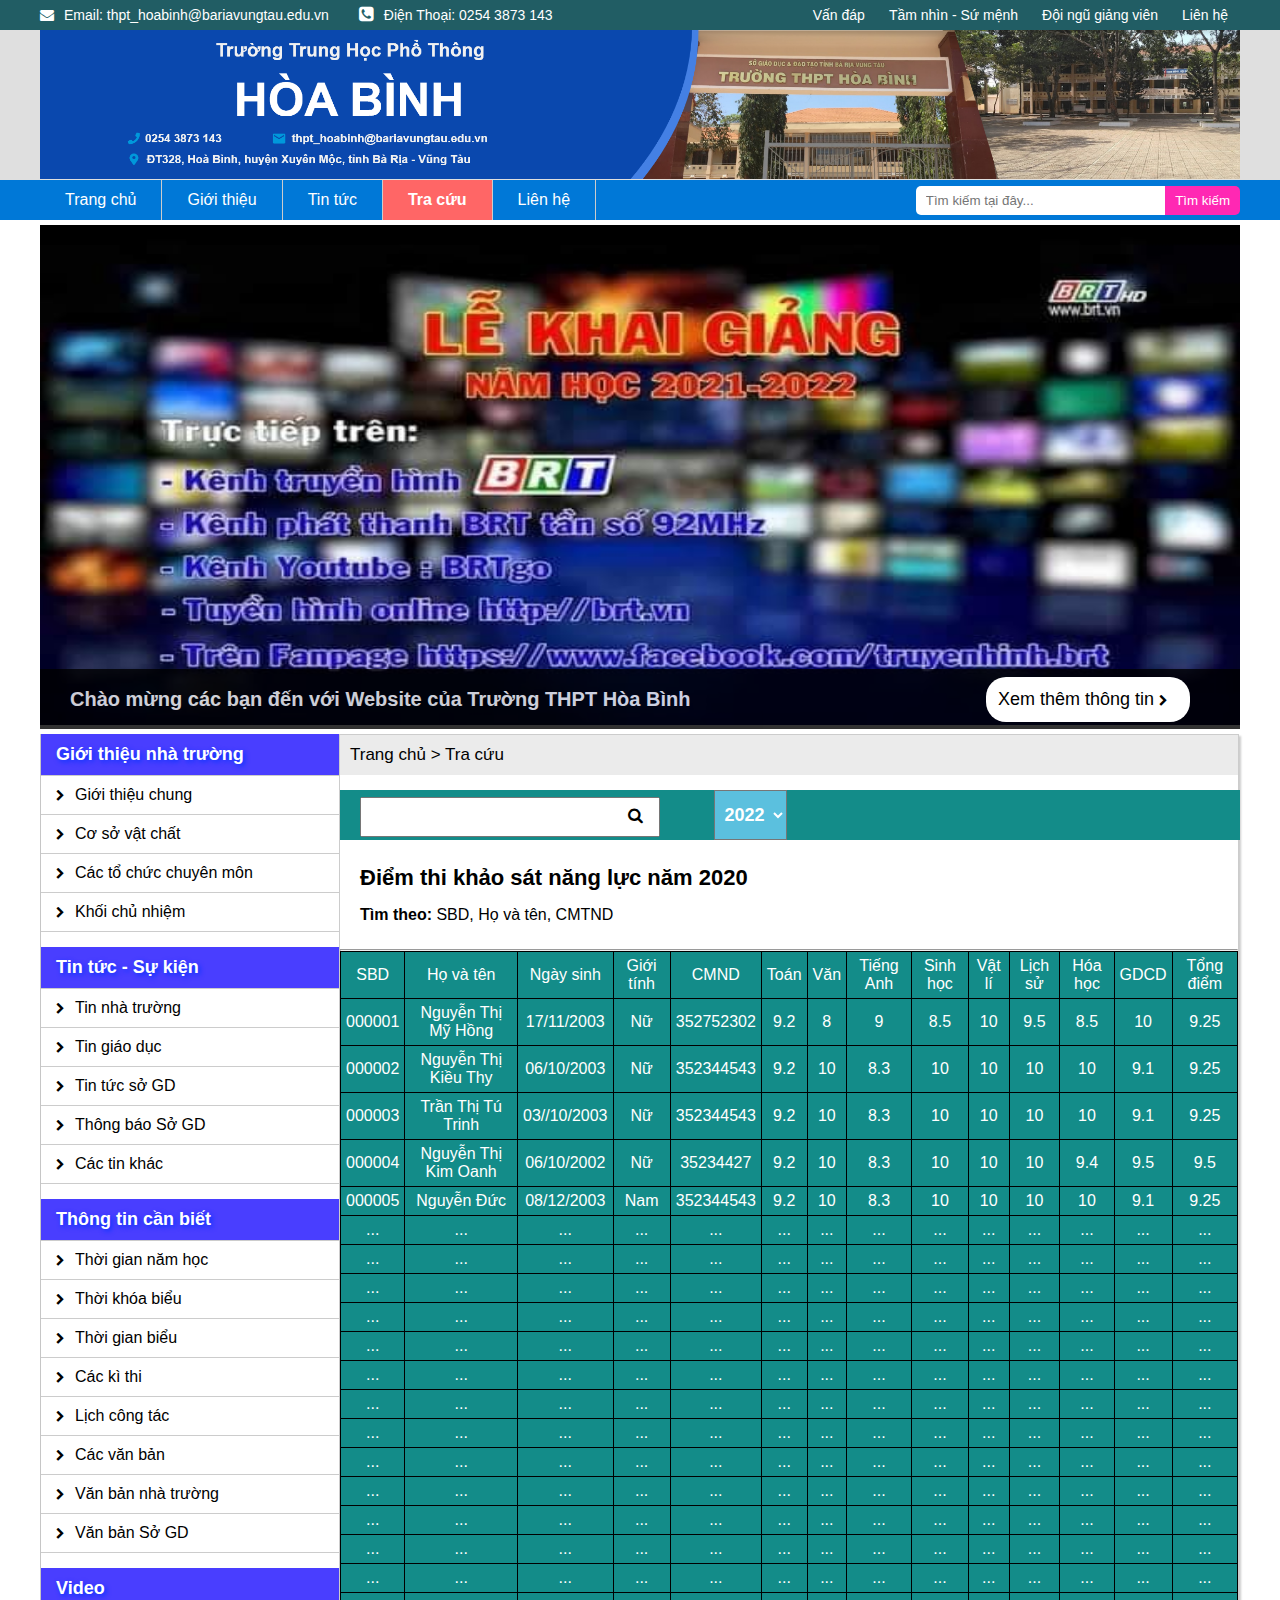
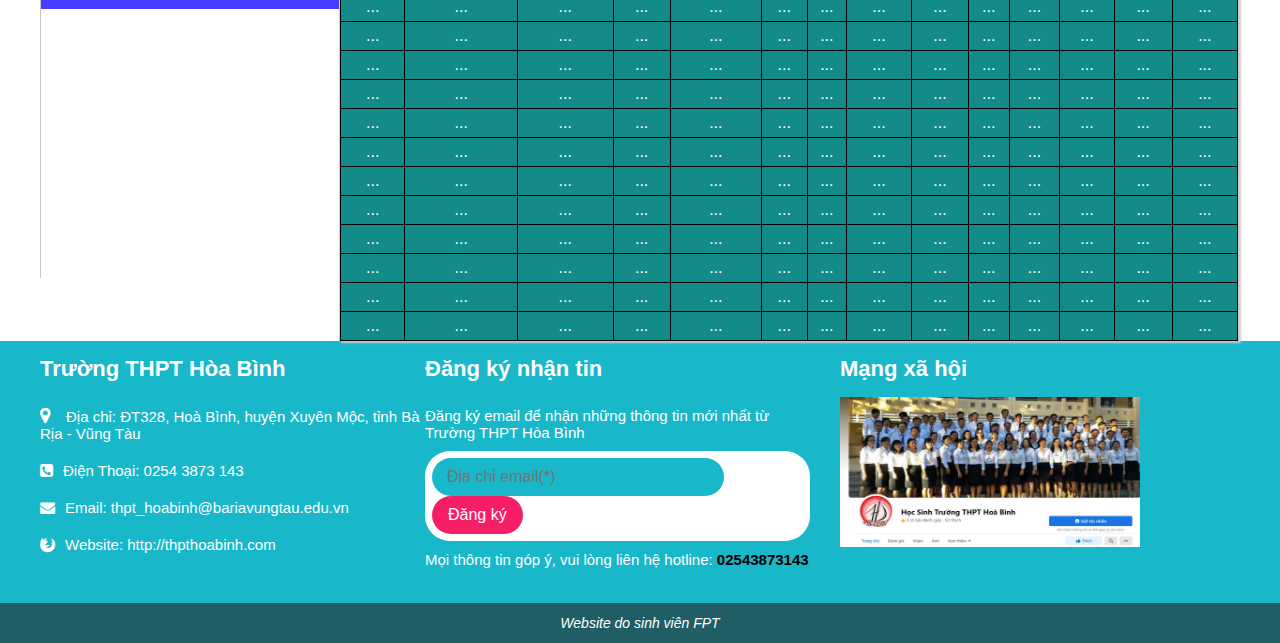
<file: tra_cuu.html>
<!DOCTYPE html>
<html lang="en">
<head>
	<meta charset="UTF-8">
	<title>Trường THPT Hòa Bình</title>
	<link rel="stylesheet" href="css/style.css">
	<link rel="stylesheet" href="css/tra_cuu.css">
	<link href="https://stackpath.bootstrapcdn.com/font-awesome/4.7.0/css/font-awesome.min.css" rel="stylesheet" integrity="sha384-wvfXpqpZZVQGK6TAh5PVlGOfQNHSoD2xbE+QkPxCAFlNEevoEH3Sl0sibVcOQVnN" crossorigin="anonymous">
</head>
<body>
	<!-- header -->
	<header>
		<div class="header-t">
			<div class="container">
				<div class="header-t-l">
					<div class="mail">
						<a href="#"><i class="fa fa-envelope"></i><span>Email: thpt_hoabinh@bariavungtau.edu.vn</span></a>
					</div>
					<div class="phone">
						<a href="#"><i style="font-size: 17px;" class="fa fa-phone-square"></i><span>Điện Thoại: 0254 3873 143</span></a>
					</div>
				</div>
				<div class="header-t-r">
					<ul>
						<li><a href="#">Vấn đáp</a></li>
						<li><a href="#">Tầm nhìn - Sứ mệnh</a></li>
						<li><a href="#">Đội ngũ giảng viên</a></li>
						<li><a href="#">Liên hệ</a></li>
					</ul>
				</div>
			</div>
		</div>
		<div class="header-b">
			<div class="container">
				<div style="position: relative;">
					<h1><a href="#"><img src="images/hoabinh.png" width="100%" height="149" ></a></h1>
				</div>
			</div>
		</div>
	</header>
	<!-- end header -->

	<!-- nav -->
	<nav>
		<div class="container">
			<ul>
				<li><a href="index.html">Trang chủ</a></li>
				<li><a href="gioi_thieu.html">Giới thiệu</a></li>
				<li><a href="tin_tuc.html">Tin tức</a></li>
				<li style="font-weight: bold;background: #ff6666;"><a href="#">Tra cứu</a></li>
				<li><a href="lien_he.html">Liên hệ</a></li>
			</ul>
			<div class="search-box">
				<input type="search" placeholder="Tìm kiếm tại đây...">
				<button>Tìm kiếm</button>
			</div>
		</div>
	</nav>
	<!-- end nav -->

	<!-- slide -->
	<div class="slide">
		<div class="container">
			<div class="img">
				<img src="images/anhanh3.jpg" width="100%" height="500" >
			</div>
			<div class="info">
				<p>Chào mừng các bạn đến với Website của Trường THPT Hòa Bình</p>
			</div>
			<div class="btn">
				<button>Xem thêm thông tin <i style = "font-size: 12px;" class="fa fa-chevron-right"></i></button>
			</div>
		</div>
	</div>
	<!-- end slide -->

	<!-- aside -->
	<div class="container">
		<aside>
			<div class="intro">
				<h3>Giới thiệu nhà trường</h3>
				<div class="list">
					<ul>
						<li><i style = "font-size: 12px;" class="fa fa-chevron-right"></i><a href="#">Giới thiệu chung</a></li>
						<li><i style = "font-size: 12px;" class="fa fa-chevron-right"></i><a href="#">Cơ sở vật chất</a></li>
						<li><i style = "font-size: 12px;" class="fa fa-chevron-right"></i><a href="#">Các tổ chức chuyên môn</a></li>
						<li><i style = "font-size: 12px;" class="fa fa-chevron-right"></i><a href="#">Khối chủ nhiệm</a></li>
					</ul>
				</div>
			</div>
			<div class="news">
				<h3>Tin tức - Sự kiện</h3>
				<div class="list">
					<ul>
						<li><i style = "font-size: 12px;" class="fa fa-chevron-right"></i><a href="#">Tin nhà trường</a></li>
						<li><i style = "font-size: 12px;" class="fa fa-chevron-right"></i><a href="#">Tin giáo dục</a></li>
						<li><i style = "font-size: 12px;" class="fa fa-chevron-right"></i><a href="#">Tin tức sở GD</a></li>
						<li><i style = "font-size: 12px;" class="fa fa-chevron-right"></i><a href="#">Thông báo Sở GD</a></li>
						<li><i style = "font-size: 12px;" class="fa fa-chevron-right"></i><a href="#">Các tin khác</a></li>
					</ul>
				</div>
			</div>
			<div class="info-1">
				<h3>Thông tin cần biết</h3>
				<div class="list">
					<ul>
						<li><i style = "font-size: 12px;" class="fa fa-chevron-right"></i><a href="#">Thời gian năm học</a></li>
						<li><i style = "font-size: 12px;" class="fa fa-chevron-right"></i><a href="#">Thời khóa biểu</a></li>
						<li><i style = "font-size: 12px;" class="fa fa-chevron-right"></i><a href="#">Thời gian biểu</a></li>
						<li><i style = "font-size: 12px;" class="fa fa-chevron-right"></i><a href="#">Các kì thi</a></li>
						<li><i style = "font-size: 12px;" class="fa fa-chevron-right"></i><a href="#">Lịch công tác</a></li>
						<li><i style = "font-size: 12px;" class="fa fa-chevron-right"></i><a href="#">Các văn bản</a></li>
						<li><i style = "font-size: 12px;" class="fa fa-chevron-right"></i><a href="#">Văn bản nhà trường</a></li>
						<li><i style = "font-size: 12px;" class="fa fa-chevron-right"></i><a href="#">Văn bản Sở GD</a></li>
					</ul>
				</div>
			</div>
			<div class="video">
				<h3>Video</h3>
				<iframe width="298" height="250" src="https://www.youtube.com/embed/Ri4_hROaLjo" title="YouTube video player" frameborder="0" allow="accelerometer; autoplay; clipboard-write; encrypted-media; gyroscope; picture-in-picture" allowfullscreen></iframe>
			</div>
			<!-- <div class="ads">
				<img src="images/ads.png">
			</div> -->
		</aside>
	</div>
	<!-- end aside -->

	<!-- arrticle -->
	<div class="container">
		<article>
			<div class="breadcrumbs">
				Trang chủ > Tra cứu
			</div>
			<div class="search-b space">
				<input type="search"><i class="fa fa-search"></i>
				<!-- <span>2020</span> -->
				<select name="" id="">
					<option value="1">2022</option>
					<option value="1">2021</option>
					<option value="1">2020</option>
					<option value="2">2019</option>
					<option value="3">2018</option>
					<option value="4">2017</option>
				</select>
			</div>
			<div class="suggest space">
				<h4>Điểm thi khảo sát năng lực năm 2020</h4>
				<b>Tìm theo: </b>SBD, Họ và tên, CMTND
			</div>
			<hr>
			<div class="subject space">
				<table borde="1" width="100%">
					<tr>
						<td>SBD</td>
						<td>Họ và tên</td>
						<td>Ngày sinh</td>
						<td>Giới tính</td>
						<td>CMND</td>
						<td>Toán</td>
						<td>Văn</td>
						<td>Tiếng Anh</td>
						<td>Sinh học</td>
						<td>Vật lí</td>
						<td>Lịch sử</td>
						<td>Hóa học</td>
						<td>GDCD</td>
						<td>Tổng điểm</td>
					</tr>
					<tr>
						<td>000001</td>
						<td>Nguyễn Thị Mỹ Hồng</td>
						<td>17/11/2003</td>
						<td>Nữ</td>
						<td>352752302</td>
						<td>9.2</td>
						<td>8</td>
						<td>9</td>
						<td>8.5</td>
						<td>10</td>
						<td>9.5</td>
						<td>8.5</td>
						<td>10</td>
						<td>9.25</td>
					</tr>
					<tr>
						<td>000002</td>
						<td>Nguyễn Thị Kiều Thy</td>
						<td>06/10/2003</td>
						<td>Nữ</td>
						<td>352344543</td>
						<td>9.2</td>
						<td>10</td>
						<td>8.3</td>
						<td>10</td>
						<td>10</td>
						<td>10</td>
						<td>10</td>
						<td>9.1</td>
						<td>9.25</td>
					</tr>
					<tr>
						<td>000003</td>
						<td>Trần Thị Tú Trinh</td>
						<td>03//10/2003</td>
						<td>Nữ</td>
						<td>352344543</td>
						<td>9.2</td>
						<td>10</td>
						<td>8.3</td>
						<td>10</td>
						<td>10</td>
						<td>10</td>
						<td>10</td>
						<td>9.1</td>
						<td>9.25</td>
					</tr>
					<tr>
						<td>000004</td>
						<td>Nguyễn Thị Kim Oanh</td>
						<td>06/10/2002</td>
						<td>Nữ</td>
						<td>35234427</td>
						<td>9.2</td>
						<td>10</td>
						<td>8.3</td>
						<td>10</td>
						<td>10</td>
						<td>10</td>
						<td>9.4</td>
						<td>9.5</td>
						<td>9.5</td>
					</tr>
					<tr>
						<td>000005</td>
						<td>Nguyễn Đức</td>
						<td>08/12/2003</td>
						<td>Nam</td>
						<td>352344543</td>
						<td>9.2</td>
						<td>10</td>
						<td>8.3</td>
						<td>10</td>
						<td>10</td>
						<td>10</td>
						<td>10</td>
						<td>9.1</td>
						<td>9.25</td>
					</tr>
					<tr>
						<td>...</td>
						<td>...</td>
						<td>...</td>
						<td>...</td>
						<td>...</td>
						<td>...</td>
						<td>...</td>
						<td>...</td>
						<td>...</td>
						<td>...</td>
						<td>...</td>
						<td>...</td>
						<td>...</td>
						<td>...</td>
					</tr>	
					<tr>
						<td>...</td>
						<td>...</td>
						<td>...</td>
						<td>...</td>
						<td>...</td>
						<td>...</td>
						<td>...</td>
						<td>...</td>
						<td>...</td>
						<td>...</td>
						<td>...</td>
						<td>...</td>
						<td>...</td>
						<td>...</td>
					</tr>	
					<tr>
						<td>...</td>
						<td>...</td>
						<td>...</td>
						<td>...</td>
						<td>...</td>
						<td>...</td>
						<td>...</td>
						<td>...</td>
						<td>...</td>
						<td>...</td>
						<td>...</td>
						<td>...</td>
						<td>...</td>
						<td>...</td>
					</tr>	
					<tr>
						<td>...</td>
						<td>...</td>
						<td>...</td>
						<td>...</td>
						<td>...</td>
						<td>...</td>
						<td>...</td>
						<td>...</td>
						<td>...</td>
						<td>...</td>
						<td>...</td>
						<td>...</td>
						<td>...</td>
						<td>...</td>
					</tr>	
					<tr>
						<td>...</td>
						<td>...</td>
						<td>...</td>
						<td>...</td>
						<td>...</td>
						<td>...</td>
						<td>...</td>
						<td>...</td>
						<td>...</td>
						<td>...</td>
						<td>...</td>
						<td>...</td>
						<td>...</td>
						<td>...</td>
					</tr>
					<tr>
						<td>...</td>
						<td>...</td>
						<td>...</td>
						<td>...</td>
						<td>...</td>
						<td>...</td>
						<td>...</td>
						<td>...</td>
						<td>...</td>
						<td>...</td>
						<td>...</td>
						<td>...</td>
						<td>...</td>
						<td>...</td>
					</tr>
						<tr>
							<td>...</td>
							<td>...</td>
							<td>...</td>
							<td>...</td>
							<td>...</td>
							<td>...</td>
							<td>...</td>
							<td>...</td>
							<td>...</td>
							<td>...</td>
							<td>...</td>
							<td>...</td>
							<td>...</td>
							<td>...</td>
						</tr>	
						<tr>
							<td>...</td>
							<td>...</td>
							<td>...</td>
							<td>...</td>
							<td>...</td>
							<td>...</td>
							<td>...</td>
							<td>...</td>
							<td>...</td>
							<td>...</td>
							<td>...</td>
							<td>...</td>
							<td>...</td>
							<td>...</td>
						</tr>	
						<tr>
							<td>...</td>
							<td>...</td>
							<td>...</td>
							<td>...</td>
							<td>...</td>
							<td>...</td>
							<td>...</td>
							<td>...</td>
							<td>...</td>
							<td>...</td>
							<td>...</td>
							<td>...</td>
							<td>...</td>
							<td>...</td>
						</tr>	
						<tr>
							<td>...</td>
							<td>...</td>
							<td>...</td>
							<td>...</td>
							<td>...</td>
							<td>...</td>
							<td>...</td>
							<td>...</td>
							<td>...</td>
							<td>...</td>
							<td>...</td>
							<td>...</td>
							<td>...</td>
							<td>...</td>
						</tr>	
						<tr>
							<td>...</td>
							<td>...</td>
							<td>...</td>
							<td>...</td>
							<td>...</td>
							<td>...</td>
							<td>...</td>
							<td>...</td>
							<td>...</td>
							<td>...</td>
							<td>...</td>
							<td>...</td>
							<td>...</td>
							<td>...</td>
						</tr>	
						<tr>
							<td>...</td>
							<td>...</td>
							<td>...</td>
							<td>...</td>
							<td>...</td>
							<td>...</td>
							<td>...</td>
							<td>...</td>
							<td>...</td>
							<td>...</td>
							<td>...</td>
							<td>...</td>
							<td>...</td>
							<td>...</td>
						</tr>	
						<tr>
							<td>...</td>
							<td>...</td>
							<td>...</td>
							<td>...</td>
							<td>...</td>
							<td>...</td>
							<td>...</td>
							<td>...</td>
							<td>...</td>
							<td>...</td>
							<td>...</td>
							<td>...</td>
							<td>...</td>
							<td>...</td>
						</tr>	
						<tr>
							<td>...</td>
							<td>...</td>
							<td>...</td>
							<td>...</td>
							<td>...</td>
							<td>...</td>
							<td>...</td>
							<td>...</td>
							<td>...</td>
							<td>...</td>
							<td>...</td>
							<td>...</td>
							<td>...</td>
							<td>...</td>
						</tr>	
						<tr>
							<td>...</td>
							<td>...</td>
							<td>...</td>
							<td>...</td>
							<td>...</td>
							<td>...</td>
							<td>...</td>
							<td>...</td>
							<td>...</td>
							<td>...</td>
							<td>...</td>
							<td>...</td>
							<td>...</td>
							<td>...</td>
						</tr>
						<tr>
							<td>...</td>
							<td>...</td>
							<td>...</td>
							<td>...</td>
							<td>...</td>
							<td>...</td>
							<td>...</td>
							<td>...</td>
							<td>...</td>
							<td>...</td>
							<td>...</td>
							<td>...</td>
							<td>...</td>
							<td>...</td>
						</tr>
						<tr>
							<td>...</td>
							<td>...</td>
							<td>...</td>
							<td>...</td>
							<td>...</td>
							<td>...</td>
							<td>...</td>
							<td>...</td>
							<td>...</td>
							<td>...</td>
							<td>...</td>
							<td>...</td>
							<td>...</td>
							<td>...</td>
						</tr>
						<tr>
							<td>...</td>
							<td>...</td>
							<td>...</td>
							<td>...</td>
							<td>...</td>
							<td>...</td>
							<td>...</td>
							<td>...</td>
							<td>...</td>
							<td>...</td>
							<td>...</td>
							<td>...</td>
							<td>...</td>
							<td>...</td>
						</tr>
						<tr>
							<td>...</td>
							<td>...</td>
							<td>...</td>
							<td>...</td>
							<td>...</td>
							<td>...</td>
							<td>...</td>
							<td>...</td>
							<td>...</td>
							<td>...</td>
							<td>...</td>
							<td>...</td>
							<td>...</td>
							<td>...</td>
						</tr>
						<tr>
							<td>...</td>
							<td>...</td>
							<td>...</td>
							<td>...</td>
							<td>...</td>
							<td>...</td>
							<td>...</td>
							<td>...</td>
							<td>...</td>
							<td>...</td>
							<td>...</td>
							<td>...</td>
							<td>...</td>
							<td>...</td>
						</tr>
						<tr>
							<td>...</td>
							<td>...</td>
							<td>...</td>
							<td>...</td>
							<td>...</td>
							<td>...</td>
							<td>...</td>
							<td>...</td>
							<td>...</td>
							<td>...</td>
							<td>...</td>
							<td>...</td>
							<td>...</td>
							<td>...</td>
						</tr>
						<tr>
							<td>...</td>
							<td>...</td>
							<td>...</td>
							<td>...</td>
							<td>...</td>
							<td>...</td>
							<td>...</td>
							<td>...</td>
							<td>...</td>
							<td>...</td>
							<td>...</td>
							<td>...</td>
							<td>...</td>
							<td>...</td>
						</tr>
						<tr>
							<td>...</td>
							<td>...</td>
							<td>...</td>
							<td>...</td>
							<td>...</td>
							<td>...</td>
							<td>...</td>
							<td>...</td>
							<td>...</td>
							<td>...</td>
							<td>...</td>
							<td>...</td>
							<td>...</td>
							<td>...</td>
						</tr>
						<tr>
							<td>...</td>
							<td>...</td>
							<td>...</td>
							<td>...</td>
							<td>...</td>
							<td>...</td>
							<td>...</td>
							<td>...</td>
							<td>...</td>
							<td>...</td>
							<td>...</td>
							<td>...</td>
							<td>...</td>
							<td>...</td>
						</tr>
						<tr>
							<td>...</td>
							<td>...</td>
							<td>...</td>
							<td>...</td>
							<td>...</td>
							<td>...</td>
							<td>...</td>
							<td>...</td>
							<td>...</td>
							<td>...</td>
							<td>...</td>
							<td>...</td>
							<td>...</td>
							<td>...</td>
						</tr>

				</table>
			</div>
		</article>
	</div>
	
	<!-- end article -->

	<!-- footer -->
	<footer>
		<div class="footer-t">
			<div class="container">
				<div class="info-2">
					<h4>Trường THPT Hòa Bình</h4>
					<p><i style = "font-size: 18px; margin-right: 16px;" class="fa fa-map-marker"></i>Địa chỉ: ĐT328, Hoà Bình, huyện Xuyên Mộc, tỉnh Bà Rịa - Vũng Tàu</p>
					<p><i class="fa fa-phone-square"></i>Điện Thoại: 0254 3873 143</p>
					<p><i class="fa fa-envelope"></i>Email: thpt_hoabinh@bariavungtau.edu.vn</p>
					<p><i class="fa fa-firefox"></i>Website: http://thpthoabinh.com</p>
				</div>
				<div class="regist">
					<h4>Đăng ký nhận tin</h4>
					<p>Đăng ký email để nhận những thông tin mới nhất từ Trường THPT Hòa Bình</p>
					<div class="btn-1">
						<input type="email" value size = "26" placeholder="Địa chỉ email(*)">
						<button>Đăng ký</button>
					</div>
					<p>Mọi thông tin góp ý, vui lòng liên hệ hotline: <span style="font-weight: bold; color: #000;"> 02543873143</span></p>
				</div>
			</div>
			<div class="social">
				<h4>Mạng xã hội</h4>
				<img src="images/fb.jpg" width="300" height="150" >
			</div>
		</div>
		<div class="footer-b">
			<p>Website do sinh viên FPT</p>
		</div>
	</footer>
	<!-- end footer -->
</body>
</html>
</file>
<file: css/style.css>
*{
	margin: 0;
	padding: 0;
}
body{
	font-family: "Lato",sans-serif;
	color: #000;
}
.container{
	width: 1200px;
	margin: 0 auto;
}
header{
	width: 100%;
	height: 180px;
}
.header-t{
	width: 100%;
	height: 30px;
	background: #215d64;
}
.header-t-l{
	line-height: 30px;
}
.header-t-l .mail{
	float: left;
	margin-right: 30px;
}
.mail a, .phone a{
	text-decoration: none;
	color: #fff;
	font-size: 14px;
}
.mail a i, .phone a i{
	margin-right: 10px;
}
.phone{
	float: left;
}

/**/
.header-t-r{
	float: right;
	line-height: 30px;
}
.header-t-r ul{
	margin: 0;
	padding: 0;
	list-style: none;
}
.header-t-r ul li{
	float: left;
	margin: 0 12px;
}
.header-t-r ul li a{
	text-decoration: none;
	color: #fff;
	font-size: 14px;
}
.header-b{
	background: #dfdfdf;
	height: 150px;
}
.header-b img{
	position: relative;
}

/**/
nav{
	height: 40px;
	background: #0078d7;
	margin-bottom: 5px;
}
nav ul{
	list-style: none;
	margin: 0;
	padding: 0;
}
nav ul li{
	transition: 0.4s;
	float: left;
	padding: 0 25px;
	border-right: 1px solid #ccc;
}
nav ul li:hover{
	background: #ff6666;
}
nav ul li:hover a {
        color: #fff;
        text-shadow: 2px 2px 5px #0033ff;
      }
nav ul li a{
	display: inline-block;
	text-decoration: none;
	color: #fff;
	font-family: Arial;
	line-height: 40px;
	font-size: 18x;
}
nav .search-box{
	float: right;
	line-height: 40px;
}
nav .search-box input{
	padding: 7px 10px;
    border-radius: 5px 0 0 5px;
    border: none;
    outline: none;
    margin: 0;
    width: 250px;
}
nav .search-box button{
	padding: 7px 10px;
	border-radius: 0 5px 5px 0;
	border: none;
	outline: none;
	background: #ff28b3;
	color: #fff;
	margin-left: -5px;
}
/**/
.slide{
	position: relative;
	margin-bottom: 5px;
}
.slide .info{
	height: 60px;
	width: 1200px;
	background: #000;
	opacity: 0.8;
	position: absolute;
	bottom: 0;
}
.slide .info p{
	font-size: 20px;
	line-height: 60px;
	color: #fff;
	font-weight: bold;
	margin-left: 30px;
}
.btn{
	position: absolute;
	bottom:7px;
	right: 90px;
}
.btn button{
	transition: 0.3s;
	padding: 12px 12px;
	border-radius: 20px;
	color: #000;
	background: #fff;
	font-size: 18px;
	outline: none;
	border: none;
	cursor: pointer;
}
.btn button:hover{
	box-shadow: inset 35px 25px 55px blue;
	color: #fff;
}
/**/
aside{
	border-left: 1px solid #c6c6c6;
	width: 298px;
	float: left;
}

.intro, .news, .info-1, .video{
	margin-bottom: 15px;
}
h3{
	font-size: 18px;
	padding: 10px 15px;
	background: #493eff;
	color: #fff;
	text-shadow: 2px 2px 5px #0033ff;
}
.list{
	border-bottom: 1px solid #ccc;
	border-top: none;
}
.list ul{
	margin: 0;
	padding: 0;
	list-style: none;
}
.list ul li{
	transition: .4s;
	padding: 10px 15px;
	background: #fff;
	border-top: 1px solid #ccc;
}
.list ul li a{
	color: #000;
	text-decoration: none;
}
.list ul li:hover{
	background: #ff6666;
}
.list ul li:hover a{
	color: #fff;
    text-shadow: 2px 2px 5px #0033ff;
}
.ads img{
	width: 280px;
	margin-left: 5px;
}
article{
	border: 1px solid #ccc;
	border-bottom: none;
	width: 898px;
	min-height: 1040px;
	float: left;
	box-shadow: 2px 2px 2px #ccc;
}
.content-l{
	width: 500px;
	padding: 0px 20px;
	float: left;
}
.content-l h2{
	color: #493eff;
	padding-top: 10px;
	padding-bottom: 15px;
	padding-left: 0;
	font-size: 26px;
}
.content-l p{
	line-height: 24px;
	word-spacing: 1px;
}
.content-r{
	padding: 60px 10px;
	padding-left: 0;
	float: right;
	width: 348px;
}
.content-r img{
	width: 340px;
	border-radius: 10px;
	box-shadow: 5px 10px 5px #ccc;
}
.teacher{
	text-align: center;
	clear: both;
	width: 900px;
	height: 490px;
	background: #f67f95;
	border-radius: 5px;
}
.teacher h2{
	padding: 20px 0;
	padding-bottom: 10px;
	color: #fff;
	font-size: 26px;
}
.teacher i{
	font-size: 17px;
	color: #2e2889;
}
.people{
	padding: 15px 22px;
}
.people .personal{
	width: 270px;
	height: 360px;
	background: #fff;
	float: left;
	margin-right: 15px;
	border-radius: 30px;

}

.people .personal img{
	margin-top: 15px;
	width: 270px;
	height: 270px;
	border-top-left-radius: 30px;
	border-top-right-radius: 30px;
}
.people .personal h5{
	font-size: 18px;
	padding: 10px 0;
	color: #493eff;
}
.photo{
	margin-top: 15px;
	text-align: center;
}
.photo h2{
	display:block;
	 background : linear-gradient(#493eff,#82ffb4);
    background : -moz-linear-gradient(#493eff,#82ffb4);
    background : -webkit-linear-gradient(#493eff,#82ffb4);
    background : -o-linear-gradient(#493eff,#82ffb4);
	font-size: 26px;
	color: #fff;
	padding: 9px 10px;
}
.photo-1 img{
	max-width: 99%;
	box-shadow: 5px 5px 5px #b0abff;
}
.photo-2, .photo-3{
	margin-top: 10px;
}
.photo-2{
	width: 420px;
	float: left;
	height: 300px;
}
.photo-2 img{
	box-shadow: 5px 5px 5px #b0abff;
	max-width: 98%;
}
.photo-3 img{
	box-shadow: 5px 5px 5px #b0abff;
	width: 465px;
    height: 275px;
}
.idea{
	border-radius: 5px;
	text-align: center;
	clear: both;
	width: 900px;
	height: 530px;
	background: #18b7ca;
}
.idea h2{
	color: #fff;
	padding: 15px 15px;
    font-size: 26px;
}
.idea .quote{
	margin: 0 auto;
	text-align: center;
	width: 800px;
}
.idea .quote i{
	color: #fff;
	font-size: 17px;
    line-height: 22px;
}
.idea .idea-1{
	width: 195px;
    float: left;
    height: 300px;
    margin: 0 15px;
}
.idea .idea-1 .number{
	margin: 25px auto;
	width: 100px;
    height: 100px;
    border-radius: 50%;
}
.numb-1{
	background: #ff5e97;
}
.numb-2{
	background: #f7d411;
}
.numb-3{
	background: #128fff;
}
.numb-4{
	background: #e44643;
}
.idea .idea-1 .number span{
	color: #fff;
	font-weight: bold;
	font-size: 60px;
	line-height: 100px;
}
.idea .idea-1 .cont{
	color: #fff;
    line-height: 22px;
}

.news-1{
	margin-top: 15px;
	margin-bottom: 20px;
	width: 900px;
	height: 500px;
	text-align: center;
}
.news-1 h2{
	margin: 0 auto;
	color: #493eff;
	padding: 15px 15px;
    font-size: 26px;
}
.news-1 .new{
	text-align: left;
	width: 280px;
	height: 400px;
	float: left;
	margin-left:14px;
}
.news-1 .new img{
	width: 280px;
	height: 200px;
	border-radius: 10px;
	box-shadow: 3px 3px 3px #ccc;
}
.news-1 .new h5{
	font-size: 22px;
	color: #6a6262;
	margin: 10px 0;
	word-spacing: 2px;
    line-height: 26px;
}
.news-1 .new p{
	color: #555;
    word-spacing: 2px;
    line-height: 22px;
}
.new:hover{ box-shadow:5px 20px 5px red;
    background-color: aqua ;}
/*footer*/
footer{
	width: 100%;
	clear: both;
	background: #18b7ca;
	color: #fff;
}
.footer-t{
	width: 100%;
}
.info-2, .regist, .social{
	float: left;
	width: 385px;
	margin-bottom: 25px;
}
.regist{
	margin-right: 30px;
}
.info-2 h4, .regist h4, .social h4{
	padding: 15px;
	padding-left: 0;
	font-size: 22px;
}
.info-2 p, .regist p, .social p{
	padding: 10px 0;
	font-size: 15px;
}
.regist .btn-1{
	background: #fff;
	padding: 7px 7px;
	border-radius: 25px;
	color: #fff;
}
.regist .btn-1 input{
	background: #18b7ca;
	padding: 10px 15px;
	border-radius: 25px;
	border: none;
	outline: none;
	font-size: 16px;
	color: #fff;
}
.regist .btn-1 button{
	padding: 10px 16px;
	border-radius: 20px;
	border: none;
	outline: none;
	color: #fff;
	background: #f71e68;
	font-size: 16px;
}
.footer-b{
	width: 100%;
	clear: both;
	height: 40px;
	background: #215d64;
}
.footer-b p{
	padding: 0;
	color: #fff;
	font-style: italic;
	line-height: 40px;
	text-align: center;
	font-size: 14px;
}
i{
	margin-right: 10px;
}

/**/
.breadcrumbs{
	background: #ebebeb;
    padding: 10px;
    font-size: 17px;
    margin-bottom: 15px;
}
</file>
<file: css/gioi_thieu.css>
.align{
	margin: 0 15px;
}
.align p{
	line-height: 24px;
	word-spacing: 2px;
	font-size: 17px;
}
.align h4{
	margin-bottom: 5px;
	font-size: 28px;
	color: #ff01bd;
}
.align h5{
	margin: 10px 0;
	font-size: 24px;
	margin-top: 15px;
	color: #ff2c2c;
}
.align h6{
	color: #8647ff;
	margin: 8px 0;
	font-size: 20px;
}
</file>
<file: css/lien_he.css>
input[type=text], select {
  width: 100%;
  padding: 8px 10px;
  margin: 8px 0;
  display: inline-block;
  border: 1px solid #ccc;
  border-radius: 4px;
  box-sizing: border-box;
}

input[type=submit] {
  width: 100%;
  background-color: #7d78d9;
  color: white;
  padding: 14px 20px;
  margin: 8px 0;
  border: none;
  border-radius: 4px;
  cursor: pointer;
  font-size: 18px;
  transition: 0.4s;
}

input[type=submit]:hover {
  background-color: #493eff;
}
label{
  font-weight: bold;
  margin-top: 8px;
  display: inline-block;
}
textarea{
  padding: 10px 15px;
  font-size: 18px;
  border-radius: 10px;
}
.contact1 {
  border-radius: 5px;
  background-color: #f2f2f2;
  padding: 20px;
  margin-left:10px;
}
.contact1 h4{
   padding: 10px;
    padding-left: 0;
    font-size: 26px;
    color: #f00;
}
.contact2 h4{
    padding: 10px;
    padding-left: 0;
    font-size: 26px;
    color: #f00;
}
.contact2{
  border-radius: 5px;
  margin-top: 10px;
  margin-left:10px;
  background-color: #f2f2f2;
  padding: 20px;
}
.contact2 p{
  margin:10px 0;
}
.contact2 span{
  font-weight: bold;
}
.map {
  box-shadow: 5px -10px 5px #ccc;
}
</file>
<file: css/tin_tuc.css>
.neww{
	width: 890px;
}
.neww h2{
	padding: 10px;
    padding-left: 20px;
    font-size: 26px;
    color: #f00;
}
.neww-1{
	position: relative;
	width: 850px;
	margin: 10px auto;
}
.neww-1 img{
	width: 850px;
	height: 400px;
	opacity: 0.8;
}
.neww-1 h5{
	position: absolute;
	bottom:5%;
	left: 15%;
	font-size: 26px;
	color: #fff;
}
.new-2{
	width: 270px;
	float: left;
	margin-left: 20px;
}
.new-2 img{
	width: 270px;
	height: 200px;
}
.new-2 h4{
	margin: 10px 0;
	color: #3c3838;
	font-size: 18px;
	line-height: 24px;
    word-spacing: 1px;
}
.new-list{
	padding-top: 25px;
	width: 890px;
	height: 900px;
}
.new-list ul{
	margin: 0;
	padding: 0;
	list-style: none;
}
.new-list ul li{
	padding: 15px 0;
	padding-top: 35px;
	clear: both;
}
.new-list ul li .left{
	width: 310px;
	float: left;
	padding-left: 15px;
}
.new-list ul li .left img{
	width: 300px;
	height: 200px;
}
.new-list ul li .right{
	width: 560px;
	float: right;
}
.new-list ul li .right h4{
	color: #3c3838;
	font-size: 18px;
	line-height: 24px;
    word-spacing: 1px;
    margin-bottom: 7px;
}
.new-list ul li .right p{
	line-height: 24px;
	word-spacing: 2px;
	font-size: 17px;
	font-style: italic;
}
.new-2:hover{box-shadow:5px 20px 5px red;
    background-color: aqua ;}
</file>
<file: css/tra_cuu.css>
.search-b{
	position: relative;
	clear: both;
	height: 50px;
	width: 900px;
	background: #138c89;
}
.search-b input{
	margin-top: 5px;
	margin-left: 20px;
	width: 300px;
	height: 40px;
}
.search-b i{
	position: relative;
	right: 32px;
}
.search-b select{
	/*display: inline-block;*/
    background: #5bc0de;
    height: 50px;
    padding: 0 5px;
    font-weight: bold;
    margin-left: 25px;
    cursor: pointer;
    color: #fff;
    font-size: 18px;
}
.suggest{
	margin: 25px 0;
}
.suggest h4{
	font-size: 22px;
	margin-left: 20px;
	margin-bottom: 15px;
}
.suggest b{
	margin-left: 20px;
}
table, tr, td {
	background: #138c89;
	border: 1px solid black;
	border-collapse: collapse;
	padding: 5px;
	color: #fff;
	text-align: center;
}
</file>
